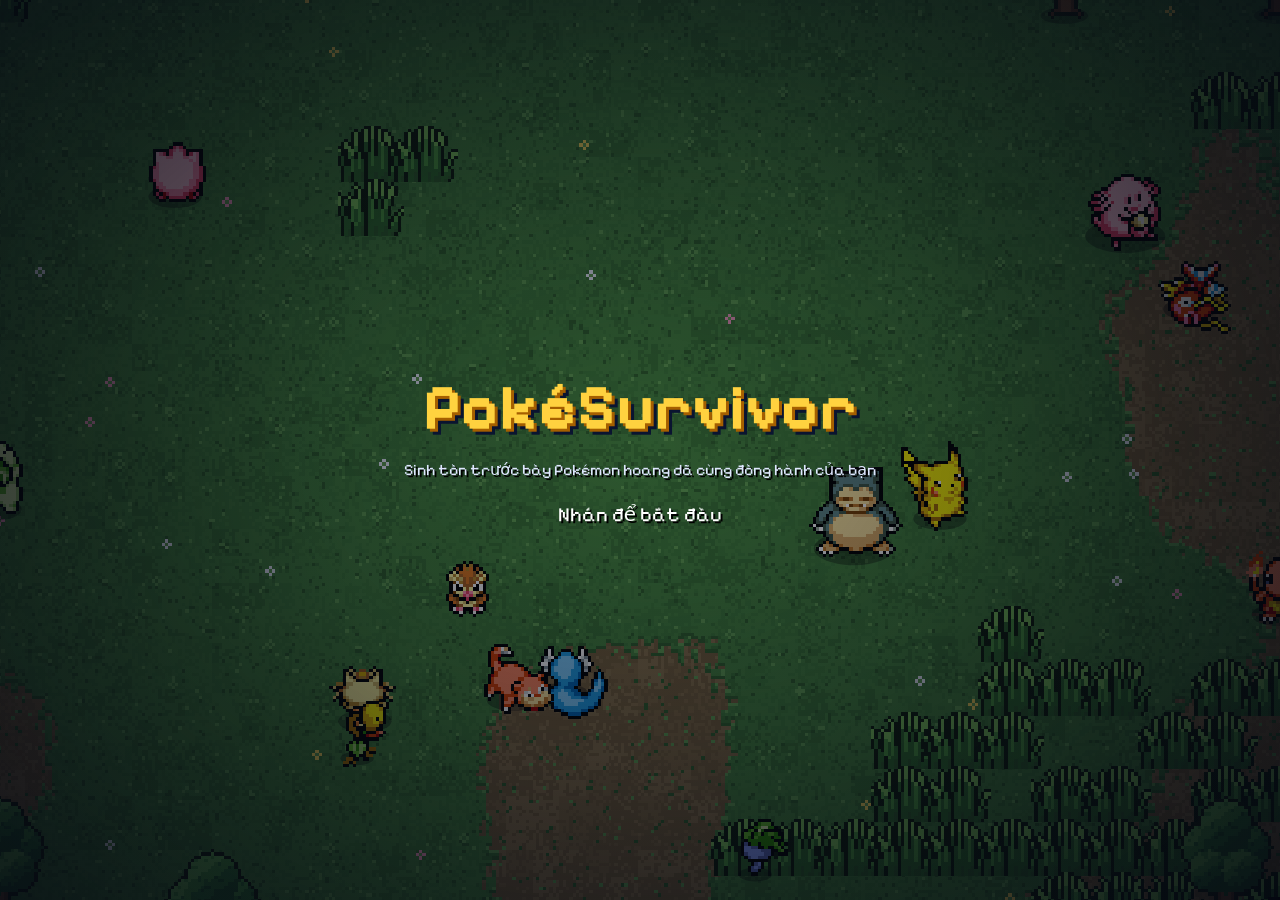
<file: index.html>
<!doctype html>
<!-- dev.html: página fuente. Aquí se edita; index.html lo genera tools/build.js. -->
<html lang="es">
<head>
<meta charset="utf-8">
<meta name="robots" content="noindex">
<meta name="viewport" content="width=device-width,initial-scale=1,viewport-fit=cover">
<title>PokéSurvivor – Juego Pokémon gratis online estilo Survivor.io</title>
<meta name="description" content="Sobrevive a hordas de Pokémon con tu compañero en este fan game gratis para navegador y móvil: 966 Pokémon, shinies, legendarios y cooperativo con amigos. Sin descargas ni anuncios.">
<!-- seo:begin -->
<link rel="canonical" href="https://pokesurvivor.com/">
<meta name="robots" content="index, follow, max-image-preview:large">
<meta name="theme-color" content="#0a1430">
<meta name="color-scheme" content="dark">
<!-- Compartir en redes (WhatsApp, Discord, Twitter/X...) -->
<meta property="og:type" content="website">
<meta property="og:site_name" content="PokéSurvivor">
<meta property="og:locale" content="es_ES">
<meta property="og:url" content="https://pokesurvivor.com/">
<meta property="og:title" content="PokéSurvivor – Sobrevive a las hordas Pokémon">
<meta property="og:description" content="Fan game gratis para navegador y móvil: 966 Pokémon, shinies, legendarios y cooperativo hasta 4 amigos. Sin descargas ni anuncios.">
<meta property="og:image" content="https://pokesurvivor.com/assets/og-image.jpg">
<meta property="og:image:width" content="1200">
<meta property="og:image:height" content="630">
<meta property="og:image:alt" content="PokéSurvivor: un Pokémon rodeado de hordas en un mapa pixel art">
<meta name="twitter:card" content="summary_large_image">
<meta name="twitter:title" content="PokéSurvivor – Sobrevive a las hordas Pokémon">
<meta name="twitter:description" content="Fan game gratis para navegador y móvil, con cooperativo hasta 4. Sin descargas ni anuncios.">
<meta name="twitter:image" content="https://pokesurvivor.com/assets/og-image.jpg">
<script>window.PS_PAGES = true;</script>
<!-- seo:end -->
<link rel="manifest" href="manifest.webmanifest">
<!-- Google sólo enseña en los resultados iconos de 48 px o múltiplos -->
<link rel="icon" href="favicon.ico" sizes="any">
<link rel="icon" type="image/png" sizes="48x48" href="assets/icons/icon-48.png">
<link rel="icon" type="image/png" sizes="96x96" href="assets/icons/icon-96.png">
<link rel="icon" type="image/png" sizes="144x144" href="assets/icons/icon-144.png">
<link rel="apple-touch-icon" href="assets/icons/icon-180.png">
<meta name="mobile-web-app-capable" content="yes">
<meta name="apple-mobile-web-app-capable" content="yes">
<meta name="apple-mobile-web-app-status-bar-style" content="black-translucent">
<meta name="apple-mobile-web-app-title" content="PokéSurvivor">
<link rel="preconnect" href="https://www.gstatic.com" crossorigin>
<link rel="preload" href="assets/fonts/PixelifyPS-400.ttf" as="font" type="font/ttf" crossorigin>
<link rel="preload" href="assets/fonts/PixelifyPS-700.ttf" as="font" type="font/ttf" crossorigin>
<!-- seo:begin -->
<!-- Datos estructurados para Google (tipo de página: videojuego gratuito) -->
<script type="application/ld+json">
{
  "@context": "https://schema.org",
  "@graph": [
    {
      "@type": "WebSite",
      "@id": "https://pokesurvivor.com/#web",
      "url": "https://pokesurvivor.com/",
      "name": "PokéSurvivor",
      "inLanguage": "es"
    },
    {
      "@type": ["VideoGame", "WebApplication"],
      "@id": "https://pokesurvivor.com/#juego",
      "name": "PokéSurvivor",
      "url": "https://pokesurvivor.com/",
      "description": "Fan game gratuito de supervivencia (bullet heaven, estilo Survivor.io) con Pokémon: elige compañero, sobrevive a hordas, sube de nivel, evoluciona tus ataques, enfréntate a legendarios en grietas y juega en cooperativo con hasta 4 amigos.",
      "image": "https://pokesurvivor.com/assets/og-image.jpg",
      "inLanguage": "es",
      "genre": ["Roguelike", "Bullet heaven", "Acción", "Supervivencia"],
      "gamePlatform": ["Navegador web", "PC", "Android", "iOS"],
      "applicationCategory": "GameApplication",
      "operatingSystem": "Cualquiera con navegador web moderno",
      "playMode": ["SinglePlayer", "CoOp", "MultiPlayer"],
      "numberOfPlayers": { "@type": "QuantitativeValue", "minValue": 1, "maxValue": 4 },
      "isAccessibleForFree": true,
      "offers": { "@type": "Offer", "price": "0", "priceCurrency": "EUR", "availability": "https://schema.org/InStock" },
      "isPartOf": { "@id": "https://pokesurvivor.com/#web" }
    }
  ]
}
</script>
<link rel="preconnect" href="https://fonts.googleapis.com">
<link rel="preconnect" href="https://fonts.gstatic.com" crossorigin>
<link href="https://fonts.googleapis.com/css2?family=Pixelify+Sans:wght@400..700&display=swap" rel="stylesheet">
<link rel="stylesheet" href="css/style.css">
</head>
<body>

<canvas id="game"></canvas>
<!-- En móvil se juega en horizontal -->
<div id="rotate" class="hidden"><div class="box center"><div id="rotate-ico"></div><h2>Gira el móvil</h2><p class="sub">PokéSurvivor se juega en horizontal.</p></div></div>

<!-- ====== Inicio: login / registro / invitado ====== -->
<section id="scr-login" class="scr hidden">
  <div class="box" style="width:min(430px,100%)">
    <div class="logo">
      <div class="t1">PokéSurvivor</div>
      <div class="t2">Mundo Misterioso</div>
    </div>
    <p class="login-tag">Sobrevive a las hordas con tu compañero Pokémon · gratis, en PC y móvil</p>
    <div class="tabs">
      <div class="tab on" data-tab="login">Entrar</div>
      <div class="tab" data-tab="register">Crear cuenta</div>
    </div>
    <p id="signup-closed" class="note center hidden"></p>
    <form id="login-form" autocomplete="off">
      <label for="f-user" id="lbl-user">Nombre o correo</label>
      <input id="f-user" class="field" maxlength="64" spellcheck="false" placeholder="Tu apodo o correo">
      <label for="f-pass">Contraseña</label>
      <div class="pass-wrap">
        <input id="f-pass" class="field" type="password" maxlength="64" placeholder="••••••••">
        <button id="btn-eye" class="pass-eye" type="button" title="Mostrar u ocultar contraseña" aria-label="Mostrar u ocultar contraseña">👁</button>
      </div>
      <div id="wrap-pass2" class="hidden">
        <label for="f-pass2">Confirmar contraseña</label>
        <input id="f-pass2" class="field" type="password" maxlength="64" placeholder="Repite tu contraseña">
      </div>
      <label class="remember-row">
        <input id="f-remember" type="checkbox" checked>
        <span>Recordar sesión en este dispositivo</span>
      </label>
      <p id="login-err" class="err"></p>
      <div class="row">
        <button id="btn-auth" class="btn gold grow" type="submit">Entrar</button>
      </div>
    </form>
    <div class="auth-sep"><span>o continúa con</span></div>
    <div class="row">
      <button id="btn-google" class="btn google grow" type="button">
        <svg class="g-ico" width="18" height="18" viewBox="0 0 48 48" aria-hidden="true"><path fill="#EA4335" d="M24 9.5c3.54 0 6.71 1.22 9.21 3.6l6.85-6.85C35.9 2.38 30.47 0 24 0 14.62 0 6.51 5.38 2.56 13.22l7.98 6.19C12.43 13.72 17.74 9.5 24 9.5z"/><path fill="#4285F4" d="M46.98 24.55c0-1.57-.15-3.09-.38-4.55H24v9.02h12.94c-.58 2.96-2.26 5.48-4.78 7.18l7.73 6c4.51-4.18 7.09-10.36 7.09-17.65z"/><path fill="#FBBC05" d="M10.53 28.59c-.48-1.45-.76-2.99-.76-4.59s.27-3.14.76-4.59l-7.98-6.19C.92 16.46 0 20.12 0 24c0 3.88.92 7.54 2.56 10.78l7.97-6.19z"/><path fill="#34A853" d="M24 48c6.48 0 11.93-2.13 15.89-5.81l-7.73-6c-2.15 1.45-4.92 2.3-8.16 2.3-6.26 0-11.57-4.22-13.47-9.91l-7.98 6.19C6.51 42.62 14.62 48 24 48z"/></svg>
        <span id="btn-google-txt">Entrar con Google</span>
      </button>
    </div>
    <div class="row" style="margin-top:10px">
      <button id="btn-guest" class="btn ghost grow" type="button">Jugar como invitado</button>
    </div>
    <p class="note center" id="login-mode"></p>
    <p class="note center"><!-- seo:begin --><a href="guia/">Guía</a> · <a href="pokedex/">Pokédex</a> · <!-- seo:end --><a href="#" class="legal-link" data-legal>Aviso legal y privacidad</a></p>
  </div>
</section>

<!-- ====== Test de personalidad ====== -->
<section id="scr-test" class="scr dim hidden">
  <div class="box test-box">
    <div class="progress"><i id="test-bar"></i></div>
    <p class="sub" id="test-count"></p>
    <p class="q" id="test-q"></p>
    <div class="answers" id="test-a"></div>
  </div>
</section>

<!-- ====== Resultado del test ====== -->
<section id="scr-result" class="scr dim hidden">
  <div class="box result">
    <p class="sub">Tu personalidad es…</p>
    <div class="trait" id="res-trait"></div>
    <p id="res-text"></p>
    <canvas id="res-stage" class="stage" width="200" height="150"></canvas>
    <h3>Tu compañero: <span class="gold" id="res-name"></span></h3>
    <div class="row" style="justify-content:center;margin-top:14px">
      <button id="res-ok" class="btn gold">¡Vamos juntos!</button>
      <button id="res-other" class="btn">Elegir otro</button>
    </div>
  </div>
</section>

<!-- ====== Elegir compañero ====== -->
<section id="scr-starters" class="scr dim hidden">
  <div class="box wide">
    <h2>Elige a tu compañero</h2>
    <p class="sub">Los iniciales de todas las regiones, y dos amigos más.</p>
    <div class="grid" id="starter-grid"></div>
    <div class="row between" style="margin-top:14px">
      <button id="starter-back" class="btn ghost">Volver</button>
      <span id="starter-info" class="grow" style="color:var(--muted)"></span>
      <button id="starter-ok" class="btn gold" disabled>Elegir</button>
    </div>
  </div>
</section>

<!-- ====== Menú principal ====== -->
<section id="scr-menu" class="scr hidden">
  <div class="menu-left">
    <div class="logo">
      <div class="t1">PokéSurvivor</div>
      <div class="t2">Mundo Misterioso</div>
    </div>
    <div class="partner-card">
      <canvas id="menu-partner" class="stage" width="260" height="200"></canvas>
      <div class="nm" id="menu-partner-name"></div>
      <div class="lv" id="menu-partner-info"></div>
      <div class="seg hidden" id="menu-shiny"><button data-v="0">Normal</button><button data-v="1"></button></div>
    </div>
  </div>
  <div class="menu-right">
    <div class="box">
      <div class="menu-list">
        <button class="menu-item play" data-go="play">Jugar<small>Entra en la mazmorra</small></button>
        <button class="menu-item" data-go="dex">Pokémon<small id="menu-dex-count">Tu colección</small></button>
        <button class="menu-item" data-go="upgrades">Mejoras<small>Haz más fuerte cada run</small></button>
        <button class="menu-item" data-go="gacha">Gacha<small>9 regiones · Pokémon y shinies</small></button>
        <button class="menu-item" data-go="goals">Misiones<small id="menu-goals-sub">Misiones, logros y perfil</small></button>
        <button class="menu-item" data-go="friends">Amigos<small id="menu-friends-sub">Juega en grupo, hasta 4</small></button>
        <button class="menu-item" data-go="rank">Ranking<small>Quién aguanta más</small></button>
        <button class="menu-item" data-go="settings">Ajustes<small>Sonido, gráficos, controles y cuenta</small></button>
      </div>
    </div>
    <div class="box" style="padding:14px 18px">
      <div id="menu-stats" style="font-size:14px;color:var(--muted)"></div>
    </div>
  </div>
</section>

<div id="topbar" class="topbar hidden">
  <div class="pill"><span class="coin"></span><span id="coins">0</span></div>
  <div class="pill" id="tickets-pill" title="Tickets del gacha"></div>
  <div class="pill" id="user-pill"></div>
  <button id="btn-admin" class="btn small gold admin-top-btn hidden" translate="no" title="Panel de Control Admin (F2)"></button>
  <button id="btn-news" class="btn small ghost news-btn" title="Novedades"></button>
  <button id="btn-support" class="btn small gold hidden" title="Apoyar el proyecto"></button>
  <button id="btn-sound" class="btn small ghost" title="Sonido"></button>
  <button id="btn-full" class="btn small ghost hidden" title="Pantalla completa"></button>
  <button id="btn-settings" class="btn small ghost" title="Ajustes"></button>
  <button id="btn-logout" class="btn small ghost">Salir</button>
</div>
<button id="btn-admin-float" class="btn small gold admin-float-btn hidden" translate="no" title="Panel de Control Admin (F2)"></button>
<div id="sound-panel" class="box sound-panel hidden"></div>
<div id="credits-line" class="credits-line hidden">Proyecto de fan sin ánimo de lucro · Sprites: SpriteCollab (CC BY-NC 4.0) · Pokémon © Nintendo/Creatures/GAME FREAK · <a href="#" class="legal-link" data-legal>Aviso legal</a></div>

<!-- ====== Panel de Control Admin (Omnipotente · F2) ====== -->
<section id="scr-admin" class="scr dim hidden" translate="no">
  <div class="box admin-box">
    <div class="row between wrap" style="gap:8px">
      <div>
        <div class="row" style="gap:8px">
          <h2 id="admin-title-txt" style="margin:0">Bảng Điều Khiển Admin</h2>
          <span class="admin-role-badge">ROLE: ADMIN</span>
        </div>
        <p id="admin-sub-txt" class="sub" style="margin:2px 0 0">Quyền năng tối thượng · Muốn gì có đó · Phím tắt: F2 hoặc `</p>
      </div>
      <button class="btn small ghost" id="admin-close">Đóng (Esc)</button>
    </div>
    <div class="tabs" id="admin-tabs" style="margin-top:8px">
      <button class="gen-tab on" data-t="res">Tài nguyên & Tài khoản</button>
      <button class="gen-tab" data-t="dex">Kho Pokémon & Nâng cấp</button>
      <button class="gen-tab" data-t="combat">Chiến đấu & Kỹ năng</button>
      <button class="gen-tab" data-t="world">Thế giới, Boss & Sự kiện</button>
    </div>
    <div id="admin-body" class="admin-body"></div>
  </div>
</section>

<!-- ====== Novedades (cambios del juego) ====== -->
<section id="scr-news" class="scr dim hidden">
  <div class="box news-box">
    <div class="row between"><h2>Novedades</h2><button class="btn small ghost" id="news-close">Cerrar</button></div>
    <div id="news-body" class="news-body"></div>
  </div>
</section>

<!-- ====== Apoyar el proyecto (donaciones) ====== -->
<section id="scr-support" class="scr dim hidden">
  <div class="box support">
    <div class="row between"><h2>Apoyar el proyecto</h2><button class="btn small ghost" id="sup-close">Cerrar</button></div>
    <div id="sup-body"></div>
  </div>
</section>

<!-- ====== Ajustes ====== -->
<section id="scr-settings" class="scr dim hidden">
  <div class="box settings">
    <div class="row between"><h2>Ajustes</h2><button class="btn small ghost" id="set-close">Cerrar</button></div>
    <div class="tabs" id="set-tabs">
      <button class="gen-tab" data-t="sound">Sonido</button>
      <button class="gen-tab" data-t="gfx">Gráficos</button>
      <button class="gen-tab" data-t="ctl">Controles</button>
      <button class="gen-tab" data-t="acc">Cuenta</button>
      <button class="gen-tab" data-t="about">Acerca de</button>
    </div>
    <div id="set-body" class="set-body"></div>
  </div>
</section>

<!-- ====== Aviso legal y privacidad ====== -->
<section id="scr-legal" class="scr dim hidden">
  <div class="box legal" style="width:min(640px,100%)">
    <div class="row between"><h2>Aviso legal</h2><button class="btn small ghost" id="legal-close">Cerrar</button></div>
    <h3>Proyecto de fan</h3>
    <p><b>PokéSurvivor</b> es un juego hecho por fans, <b>gratuito y sin ánimo de lucro</b>.
      No tiene anuncios ni compras. Se puede apoyar con donaciones voluntarias, que se usan sólo para pagar los servidores y el dominio, y que no dan ninguna ventaja en el juego.</p>
    <p>No está afiliado, patrocinado ni aprobado por Nintendo, Creatures Inc., GAME FREAK ni
      The Pokémon Company. Pokémon y todos los nombres y personajes relacionados son marcas y
      propiedad de sus respectivos dueños.</p>
    <h3>Criptomonedas</h3>
    <p>PokéSurvivor no tiene ninguna criptomoneda, token ni NFT oficial, y su autor no ha creado ninguno. Cualquier token que use el nombre del juego lo han creado terceros: no nos hacemos cargo de ninguna compra, venta o inversión que hagas con ellos, y nada de lo que hay aquí es una recomendación de inversión.</p>
    <h3>Contenido de terceros</h3>
    <p>Sprites de <a href="https://github.com/PMDCollab/SpriteCollab" target="_blank" rel="noopener">SpriteCollab</a>
      (CC BY-NC 4.0, créditos completos en CREDITS.md del repositorio). Datos de la Pokédex de
      <a href="https://pokeapi.co/" target="_blank" rel="noopener">PokeAPI</a>. Fuente Pixelify Sans (OFL).
      La música y los efectos de sonido son originales del proyecto.</p>
    <h3>Contacto y retirada de contenido</h3>
    <p>Si eres titular de derechos y quieres que retiremos algo, escríbenos y lo quitaremos lo
      antes posible: <a id="legal-mail" href="#"></a></p>
    <p>Código fuente: <a id="legal-repo" href="#" target="_blank" rel="noopener"></a></p>
    <h3>Privacidad</h3>
    <p>Si creas una cuenta, guardamos tu nombre de jugador y tu partida (colección, monedas,
      mejoras y estadísticas) en Google Firebase para que puedas seguir en cualquier ordenador.
      Si entras con Google, Firebase guarda también tu correo de Google para identificarte
      (nunca se enseña a otros jugadores).
      No usamos tus datos para nada más, ni los compartimos, ni hay publicidad ni seguimiento.
      Como invitado no se guarda nada fuera de tu navegador.</p>
    <p>Amigos y ranking: tu <b>apodo</b> es público para otros jugadores. Guardamos tu lista de
      amigos, si estás en línea y tus mejores tiempos (con tu apodo y tu Pokémon).</p>
    <p>Partidas en grupo: tu navegador se conecta <b>directamente</b> con el de tus compañeros
      (como en una videollamada), así que cada uno puede llegar a ver la dirección IP del otro.
      Juega en grupo sólo con gente que conozcas. Si la conexión directa no es posible, la partida
      pasa por los servidores de Firebase.</p>
    <p>Puedes borrar tu cuenta cuando quieras (se borran también tu apodo, tus amigos y tus marcas):</p>
    <div class="row">
      <button class="btn small" id="legal-delete">Borrar mi cuenta y mi partida</button>
      <span id="legal-del-msg" class="note" style="margin:0"></span>
    </div>
  </div>
</section>
<div id="boot" class="boot">
  <div class="boot-in">
    <h1>PokéSurvivor</h1>
    <p>Juego de supervivencia con Pokémon, gratis en el navegador y en el móvil.</p>
    <p class="boot-ld">Cargando…</p>
  </div>
</div>
<script>
  (function () {
    var s = null; try { s = localStorage.getItem('ps.lang'); } catch (e) {}
    var n = ((navigator.languages && navigator.languages[0]) || navigator.language || 'vi').toLowerCase();
    var l = (s === 'vi' || s === 'es' || s === 'en') ? s : (/\/en(\/|$)/.test(location.pathname) ? 'en' : (n.indexOf('es') === 0 ? 'es' : (n.indexOf('en') === 0 ? 'en' : 'vi')));
    document.documentElement.lang = l;
    var p = document.querySelectorAll('#boot p');
    if (l === 'vi') {
      p[0].textContent = 'Game sinh tồn Pokémon miễn phí ngay trên trình duyệt PC và di động.';
      p[1].textContent = 'Đang tải…';
    } else if (l === 'en') {
      p[0].textContent = 'A Pokémon survival game, free in your browser and on mobile.';
      p[1].textContent = 'Loading…';
    }
  })();
</script>
<div id="tap-start" class="tapstart hidden">
  <div class="boot-in">
    <h1>PokéSurvivor</h1>
    <p>Sobrevive a las hordas con tu compañero Pokémon</p>
    <p class="tap-blink">Pulsa para empezar</p>
  </div>
</div>
<noscript>
  <div class="boot noscript">
    <div class="boot-in">
      <h1>PokéSurvivor</h1>
      <p>PokéSurvivor necesita JavaScript para funcionar. Actívalo para jugar.</p>
      <p>Fan game gratuito de supervivencia con 966 Pokémon de las 9 regiones: elige tu compañero, sobrevive a las hordas, evoluciona tus ataques, enfréntate a legendarios y juega en cooperativo con hasta 4 amigos.</p>
      <!-- seo:begin --><p><a href="guia/">Guía del juego</a> · <a href="pokedex/">Pokédex: todos los Pokémon jugables</a></p><!-- seo:end -->
    </div>
  </div>
</noscript>

<!-- ====== Apodo (para amigos y ranking) ====== -->
<section id="scr-nick" class="scr dim hidden">
  <div class="box" style="width:min(440px,100%)">
    <h2>Elige tu apodo</h2>
    <p class="sub">Es el nombre que verán tus amigos y el que sale en el ranking.
      Tu nombre y tu correo de Google no se enseñan a nadie.</p>
    <form id="nick-form" autocomplete="off">
      <input id="nick-in" class="field" maxlength="16" spellcheck="false" placeholder="3-16 letras, números o _">
      <p id="nick-err" class="err"></p>
      <div class="row"><button id="nick-ok" class="btn gold grow" type="submit">Guardar apodo</button></div>
    </form>
    <div class="row" style="margin-top:8px"><button id="nick-later" class="btn ghost grow" type="button">Ahora no</button></div>
  </div>
</section>

<!-- ====== Amigos y Cooperativo Online ====== -->
<section id="scr-friends" class="scr dim hidden">
  <div class="box wide coop-social-box">
    <div class="row between wrap" style="gap:8px">
      <h2>Amigos y Cooperativo</h2>
      <div class="row wrap" style="gap:6px">
        <button id="fr-nick-btn" class="btn small ghost" type="button">Cambiar apodo</button>
        <button id="fr-room" class="btn small gold hidden" type="button">Ir a la sala</button>
        <button class="btn small ghost" data-back type="button">Volver</button>
      </div>
    </div>
    <p class="sub" id="fr-me" style="margin:4px 0 10px"></p>

    <!-- Panel rápido de Salas Cooperativas -->
    <div class="coop-hub-bar">
      <button id="fr-create-room" class="btn gold coop-create-btn" type="button" data-sfx="confirm">Crear sala Co-op</button>
      <form id="fr-join-form" class="row coop-join-form" autocomplete="off">
        <input id="fr-room-code" class="field coop-code-input" maxlength="12" spellcheck="false" placeholder="Código de sala (ej: PK42)">
        <button id="fr-join-btn" class="btn" type="submit" data-sfx="confirm">Unirse con código</button>
      </form>
    </div>

    <p id="fr-msg" class="note" style="margin:6px 0"></p>

    <div class="coop-columns">
      <div class="coop-col">
        <div class="coop-sec-head">
          <h3>Salas abiertas en vivo</h3>
          <span id="fr-rooms-count" class="coop-pill-count" translate="no">0</span>
        </div>
        <div id="fr-open-rooms" class="fr-list coop-rooms-list"></div>

        <div class="coop-sec-head" style="margin-top:12px">
          <h3>Entrenadores en línea</h3>
          <span id="fr-online-count" class="coop-pill-count" translate="no">0</span>
        </div>
        <div id="fr-online-list" class="fr-list coop-online-list"></div>
      </div>

      <div class="coop-col">
        <div class="coop-sec-head">
          <h3>Tus amigos</h3>
        </div>
        <form id="fr-add" class="row" autocomplete="off" style="margin-bottom:8px">
          <input id="fr-name" class="field grow" maxlength="16" spellcheck="false" placeholder="Apodo de tu amigo">
          <button class="btn gold small" type="submit" data-sfx="confirm">Añadir amigo</button>
        </form>
        <div id="fr-list" class="fr-list"></div>
      </div>
    </div>
  </div>
</section>

<!-- ====== Sala (partida en grupo) ====== -->
<section id="scr-lobby" class="scr dim hidden">
  <div class="box wide lobby-box">
    <div class="row between wrap" style="gap:8px">
      <div class="row wrap" style="gap:10px">
        <h2 style="margin:0">Sala Cooperativa</h2>
        <div id="lobby-code-bar" class="lobby-code-bar">
          <span class="sub" style="margin:0">Código:</span>
          <strong id="lobby-code-val" class="room-code-badge" translate="no">----</strong>
          <button id="lobby-copy-code" class="btn small ghost" type="button">Copiar código</button>
          <button id="lobby-copy-link" class="btn small ghost" type="button">Copiar enlace</button>
          <button id="lobby-open-tab" class="btn small gold" type="button" title="Abre otra pestaña conectada a esta misma sala para probar el cooperativo">Abrir pestaña Co-op</button>
        </div>
      </div>
      <div class="row wrap" style="gap:6px">
        <button id="lobby-change-mon" class="btn small" type="button">Cambiar Pokémon</button>
        <button id="lobby-menu" class="btn small ghost" type="button">Menú</button>
        <button id="lobby-leave" class="btn small ghost" type="button">Salir de la sala</button>
      </div>
    </div>
    <p class="sub" id="lobby-sub" style="margin:6px 0 10px"></p>
    <div id="lobby-members" class="lobby-members"></div>

    <div class="lobby-bottom-split">
      <div class="lobby-chat-wrap">
        <div class="row between" style="margin-bottom:6px">
          <h3 style="margin:0">Chat de la sala</h3>
          <div class="lobby-emotes" id="lobby-emotes">
            <button type="button" class="chip emote-chip" data-msg="¡Listo para jugar! 🔥">¡Listo! 🔥</button>
            <button type="button" class="chip emote-chip" data-msg="¡Vamos equipo! ⚡">¡Vamos! ⚡</button>
            <button type="button" class="chip emote-chip" data-msg="Esperad un momento ⏳">Espera ⏳</button>
            <button type="button" class="chip emote-chip" data-msg="¡Hola a todos! 👋">¡Hola! 👋</button>
          </div>
        </div>
        <div id="lobby-chat-log" class="lobby-chat-log"></div>
        <form id="lobby-chat-form" class="row" autocomplete="off" style="margin-top:6px">
          <input id="lobby-chat-in" class="field grow" maxlength="140" spellcheck="false" placeholder="Escribe un mensaje al equipo…">
          <button class="btn small gold" type="submit">Enviar</button>
        </form>
      </div>

      <div class="lobby-inv-wrap">
        <h3 id="lobby-inv-title" style="margin:0 0 6px">Invitar jugadores en línea</h3>
        <div id="lobby-invite" class="fr-list"></div>
      </div>
    </div>

    <div class="row" style="margin-top:12px">
      <button id="lobby-start" class="btn gold grow" type="button">Empezar partida</button>
    </div>
    <p class="note" id="lobby-note" style="margin:6px 0 0"></p>
  </div>
</section>

<!-- ====== Ranking ====== -->
<section id="scr-rank" class="scr dim hidden">
  <div class="box wide">
    <div class="row between"><h2>Ranking <span class="sub" style="font-size:15px">· tiempo aguantado</span></h2><span class="row" style="gap:6px"><button id="rk-mod" class="btn small ghost hidden">Moderación</button><button class="btn small ghost" data-back>Volver</button></span></div>
    <div class="gen-tabs" id="rk-mode"></div>
    <div class="filters" id="rk-period"></div>
    <div class="row rk-tools">
      <div class="filters" id="rk-scope" style="margin:0"></div>
      <input id="rk-poke" class="field" placeholder="Filtrar por Pokémon (histórico)" spellcheck="false">
      <button id="rk-clear" class="btn small ghost hidden">Quitar filtro</button>
    </div>
    <div id="rk-suggest" class="ban-moves hidden" style="margin-bottom:8px"></div>
    <div id="rk-list" class="rk-list"></div>
    <div id="rk-me" class="rk-me"></div>
  </div>
</section>

<!-- ====== Moderación del ranking (sólo la cuenta de admin, ver js/ui/mod-ui.js) ====== -->
<section id="scr-mod" class="scr dim hidden">
  <div class="box wide">
    <div class="row between"><h2>Moderación</h2><button class="btn small ghost" id="mod-back">Volver</button></div>
    <div class="tabs" id="mod-tabs">
      <div class="tab on" data-tab="rep">Reportes</div>
      <div class="tab" data-tab="sus">Cuentas marcadas</div>
    </div>
    <div id="mod-list" class="rk-list" style="max-height:60vh"></div>
  </div>
</section>

<!-- ====== Misiones, logros y perfil ====== -->
<section id="scr-goals" class="scr dim hidden">
  <div class="box wide">
    <div class="row between"><h2>Misiones</h2><button class="btn small ghost" data-back>Volver</button></div>
    <div class="tabs" id="goals-tabs">
      <div class="tab on" data-tab="missions">Misiones</div>
      <div class="tab" data-tab="ach">Logros</div>
      <div class="tab" data-tab="profile">Perfil</div>
    </div>
    <div id="goals-body" class="goals-body"></div>
  </div>
</section>

<!-- ====== Perfil público de un jugador ====== -->
<section id="scr-profile" class="scr dim hidden">
  <div class="box profile-box">
    <div class="row end"><button class="btn small ghost" id="prof-close">Cerrar</button></div>
    <div id="prof-body"></div>
  </div>
</section>

<!-- ====== Invitación recibida ====== -->
<div id="invite-pop" class="box invite-pop hidden">
  <div id="inv-text"></div>
  <div class="row" style="margin-top:10px">
    <button id="inv-yes" class="btn gold small grow" data-sfx="confirm">Unirme</button>
    <button id="inv-no" class="btn ghost small">No, gracias</button>
  </div>
</div>

<!-- ====== Colección ====== -->
<section id="scr-dex" class="scr dim hidden">
  <div class="box wide">
    <div class="row between"><h2>Pokémon <span id="dex-total" class="sub" style="font-size:15px"></span></h2><button class="btn small ghost" data-back>Volver</button></div>
    <div class="gen-tabs" id="dex-gens"></div>
    <div class="split" style="margin-top:8px">
      <div>
        <div class="filters" id="dex-filters"></div>
        <div class="grid" id="dex-grid"></div>
      </div>
      <div class="panel" id="dex-detail"></div>
    </div>
  </div>
</section>

<!-- ====== Mejoras ====== -->
<section id="scr-upgrades" class="scr dim hidden">
  <div class="box wide">
    <div class="row between"><h2>Mejoras</h2><button class="btn small ghost" data-back>Volver</button></div>
    <div class="upg-head">
      <canvas id="upg-stage" class="stage" width="120" height="96"></canvas>
      <div class="grow">
        <p class="sub" style="margin:0">Cada Pokémon tiene sus propias mejoras: sólo cuentan cuando juegas con él.</p>
        <div class="row" style="margin-top:8px">
          <label style="margin:0">Pokémon</label>
          <button id="upg-mon-btn" class="btn small upg-mon-btn" type="button"></button>
        </div>
      </div>
    </div>
    <div class="upg" id="upg-list"></div>
  </div>
</section>

<!-- ====== Gacha ====== -->
<section id="scr-gacha" class="scr dim hidden">
  <div class="box wide">
    <div class="row between"><h2>Gacha</h2><button class="btn small ghost" data-back>Volver</button></div>
    <div class="gen-tabs" id="gacha-gens"></div>
    <div class="split" style="margin-top:8px">
      <div>
        <div class="banner" id="banner">
          <h3 id="banner-title"></h3>
          <p id="banner-desc" style="margin:4px 0 6px"></p>
          <p class="sub" id="gacha-owned" style="margin:0"></p>
          <div class="feat" id="gacha-feat"></div>
        </div>
        <div class="row" style="margin-top:14px">
          <button id="pull-1" class="btn grow" data-sfx="none">Tirar ×1 · <span id="cost-1"></span></button>
          <button id="pull-10" class="btn gold grow" data-sfx="none">Tirar ×10 · <span id="cost-10"></span></button>
          <button id="pull-10b" class="btn gold grow" data-sfx="none">Tirar ×10 · <span id="cost-10b"></span></button>
        </div>
        <p class="note tickets-line" id="gacha-tickets"></p>
        <p class="note" id="gacha-pity"></p>
      </div>
      <div class="panel rates" id="gacha-rates"></div>
    </div>
  </div>
</section>

<div id="pull-fx" class="hidden">
  <canvas id="slot" width="176" height="170" title="Clic para acelerar"></canvas>
  <div class="pull-results" id="pull-results"></div>
  <button id="pull-close" class="btn gold hidden">Continuar</button>
</div>

<!-- ====== Durante la run ====== -->
<section id="scr-levelup" class="scr dim hidden">
  <div class="box center">
    <h2>¡Nivel <span id="lvl-num">2</span>!</h2>
    <p class="sub">Elige una recompensa · <kbd>1</kbd> <kbd>2</kbd> <kbd>3</kbd></p>
    <div id="cards" class="cards"></div>
    <button id="lvl-reroll" class="btn small ghost hidden" data-sfx="none" style="margin-top:10px">Cambiar opciones (<span id="lvl-rr-n">1</span>) · <kbd>R</kbd></button>
    <p id="lvl-wait" class="note hidden"></p>
  </div>
</section>

<section id="scr-bond" class="scr dim hidden">
  <div class="box center">
    <h2 class="bond-title">¡Vínculo!</h2>
    <p class="sub bond-hint">Los movimientos unidos se lanzan a la vez y ocupan un solo hueco</p>
    <p id="bond-sub" class="sub"></p>
    <div id="bond-cards" class="cards"></div>
    <div class="row" style="justify-content:center"><button id="bond-back" class="btn hidden">Atrás</button></div>
  </div>
</section>

<section id="scr-item" class="scr dim hidden">
  <div class="box center">
    <h2>¡Un objeto!</h2>
    <p class="sub">Sólo puedes llevar uno · <kbd>1</kbd> <kbd>2</kbd></p>
    <div id="item-cards" class="cards"></div>
  </div>
</section>

<section id="scr-pause" class="scr dim hidden">
  <div class="box center" style="width:min(460px,100%)">
    <h2>Pausa</h2>
    <p class="sub kbd-hint"><kbd>WASD</kbd> moverse · <kbd>Espacio</kbd> impulso · <kbd>1</kbd>–<kbd>4</kbd> / <kbd>C</kbd> ataque · <kbd>M</kbd> mapa · <kbd>Esc</kbd> pausa</p>
    <p class="sub touch-hint">Arrastra el dedo para moverte · toca un ataque, AUTO o DASH</p>
    <p id="pause-coop" class="note hidden">Partida en grupo: el juego sigue mientras estás aquí.</p>
    <div id="pause-sound" class="sound-inline"></div>
    <div class="row" style="justify-content:center">
      <button id="btn-resume" class="btn gold">Continuar</button>
      <button id="btn-pause-admin" class="btn gold hidden" translate="no">Admin (F2)</button>
      <button id="btn-pause-settings" class="btn">Ajustes</button>
      <button id="btn-quit" class="btn">Abandonar run</button>
    </div>
  </div>
</section>

<section id="scr-over" class="scr dim hidden">
  <div class="box center" style="width:min(480px,100%)">
    <h2 id="over-title">Has caído…</h2>
    <div id="over-stats" class="stats"></div>
    <button id="btn-again" class="btn gold">Volver al menú</button>
  </div>
</section>

<!-- datos generados -->
<!-- scripts:begin -->
<script defer src="js/core/util.js"></script>
<script defer src="js/core/i18n.js"></script>
<script defer src="js/data/lang-en.js"></script>
<script defer src="js/data/lang-vi.js"></script>
<script defer src="js/core/settings.js"></script>
<script defer src="js/data/music.js"></script>
<script defer src="js/data/pokedex.js"></script>
<script defer src="js/data/sprites-meta.js"></script>
<!-- núcleo -->
<script defer src="js/core/firebase-config.js"></script>
<script defer src="js/core/db.js"></script>
<script defer src="js/core/audio.js"></script>
<script defer src="js/core/input.js"></script>
<script defer src="js/core/touch.js"></script>
<script defer src="js/core/sprites.js"></script>
<script defer src="js/core/camera.js"></script>
<!-- datos de juego -->
<script defer src="js/data/moves.js"></script>
<script defer src="js/data/types.js"></script>
<script defer src="js/data/starters.js"></script>
<script defer src="js/data/enemies.js"></script>
<script defer src="js/data/upgrades.js"></script>
<script defer src="js/data/items.js"></script>
<script defer src="js/data/missions.js"></script>
<script defer src="js/data/achievements.js"></script>
<script defer src="js/data/funding.js"></script>
<script defer src="js/data/changelog.js"></script>
<!-- mundo -->
<script defer src="js/world/tiles.js"></script>
<script defer src="js/world/world.js"></script>
<!-- entidades -->
<script defer src="js/entities/vfx.js"></script>
<script defer src="js/entities/fx.js"></script>
<script defer src="js/entities/projectile.js"></script>
<script defer src="js/entities/enemy.js"></script>
<script defer src="js/entities/pickup.js"></script>
<script defer src="js/entities/player.js"></script>
<!-- sistemas -->
<script defer src="js/systems/combat.js"></script>
<script defer src="js/systems/spawner.js"></script>
<script defer src="js/systems/levelup.js"></script>
<script defer src="js/systems/gacha.js"></script>
<script defer src="js/systems/interact.js"></script>
<script defer src="js/systems/rift.js"></script>
<script defer src="js/systems/judgment.js"></script>
<script defer src="js/systems/events.js"></script>
<script defer src="js/systems/weather.js"></script>
<script defer src="js/systems/pathing.js"></script>
<script defer src="js/systems/progress.js"></script>
<script defer src="js/systems/hazards.js"></script>
<!-- red: amigos, salas, cooperativo y ranking -->
<script defer src="js/net/social.js"></script>
<script defer src="js/net/signups.js"></script>
<script defer src="js/net/net.js"></script>
<script defer src="js/net/coop.js"></script>
<script defer src="js/net/ranking.js"></script>
<!-- interfaz -->
<script defer src="js/ui/icons.js"></script>
<script defer src="js/ui/ui.js"></script>
<script defer src="js/ui/hud.js"></script>
<script defer src="js/ui/login.js"></script>
<script defer src="js/ui/test.js"></script>
<script defer src="js/ui/menu.js"></script>
<script defer src="js/ui/slots.js"></script>
<script defer src="js/ui/gacha-ui.js"></script>
<script defer src="js/ui/run-ui.js"></script>
<script defer src="js/ui/social-ui.js"></script>
<script defer src="js/ui/ranking-ui.js"></script>
<script defer src="js/ui/mod-ui.js"></script>
<script defer src="js/ui/goals-ui.js"></script>
<script defer src="js/ui/settings-ui.js"></script>
<script defer src="js/ui/support-ui.js"></script>
<script defer src="js/ui/news-ui.js"></script>
<script defer src="js/ui/admin-ui.js"></script>
<script defer src="js/core/updater.js"></script>
<!-- juego -->
<script defer src="js/game.js"></script>
<script defer src="js/main.js"></script>
<!-- scripts:end -->
</body>
</html>
</file>
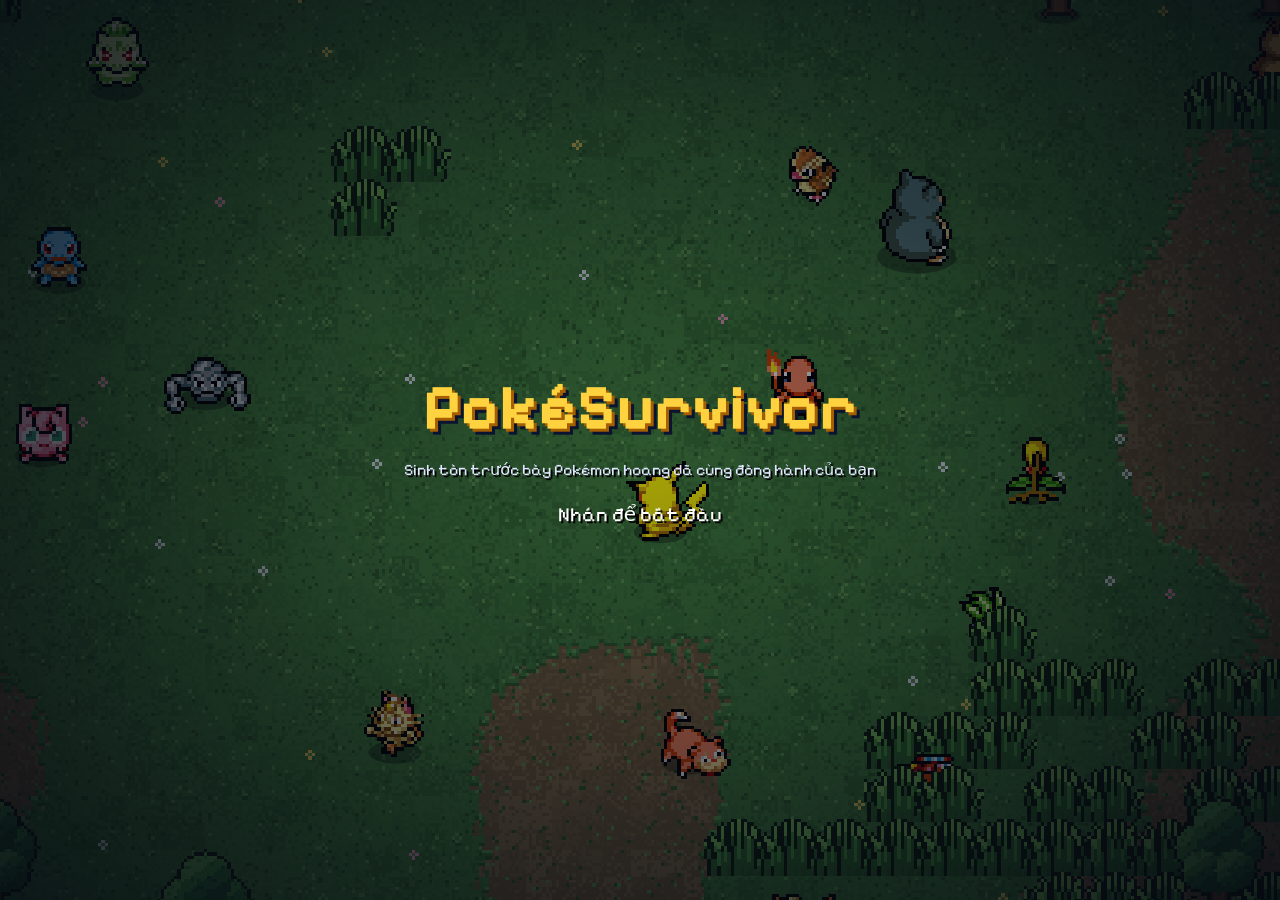
<file: dev.html>
<!doctype html>
<!-- dev.html: página fuente. Aquí se edita; index.html lo genera tools/build.js. -->
<html lang="es">
<head>
<meta charset="utf-8">
<meta name="robots" content="noindex">
<meta name="viewport" content="width=device-width,initial-scale=1,viewport-fit=cover">
<title>PokéSurvivor – Juego Pokémon gratis online estilo Survivor.io</title>
<meta name="description" content="Sobrevive a hordas de Pokémon con tu compañero en este fan game gratis para navegador y móvil: 966 Pokémon, shinies, legendarios y cooperativo con amigos. Sin descargas ni anuncios.">
<!-- seo:begin -->
<link rel="canonical" href="https://pokesurvivor.com/">
<meta name="robots" content="index, follow, max-image-preview:large">
<meta name="theme-color" content="#0a1430">
<meta name="color-scheme" content="dark">
<!-- Compartir en redes (WhatsApp, Discord, Twitter/X...) -->
<meta property="og:type" content="website">
<meta property="og:site_name" content="PokéSurvivor">
<meta property="og:locale" content="es_ES">
<meta property="og:url" content="https://pokesurvivor.com/">
<meta property="og:title" content="PokéSurvivor – Sobrevive a las hordas Pokémon">
<meta property="og:description" content="Fan game gratis para navegador y móvil: 966 Pokémon, shinies, legendarios y cooperativo hasta 4 amigos. Sin descargas ni anuncios.">
<meta property="og:image" content="https://pokesurvivor.com/assets/og-image.jpg">
<meta property="og:image:width" content="1200">
<meta property="og:image:height" content="630">
<meta property="og:image:alt" content="PokéSurvivor: un Pokémon rodeado de hordas en un mapa pixel art">
<meta name="twitter:card" content="summary_large_image">
<meta name="twitter:title" content="PokéSurvivor – Sobrevive a las hordas Pokémon">
<meta name="twitter:description" content="Fan game gratis para navegador y móvil, con cooperativo hasta 4. Sin descargas ni anuncios.">
<meta name="twitter:image" content="https://pokesurvivor.com/assets/og-image.jpg">
<script>window.PS_PAGES = true;</script>
<!-- seo:end -->
<link rel="manifest" href="manifest.webmanifest">
<!-- Google sólo enseña en los resultados iconos de 48 px o múltiplos -->
<link rel="icon" href="favicon.ico" sizes="any">
<link rel="icon" type="image/png" sizes="48x48" href="assets/icons/icon-48.png">
<link rel="icon" type="image/png" sizes="96x96" href="assets/icons/icon-96.png">
<link rel="icon" type="image/png" sizes="144x144" href="assets/icons/icon-144.png">
<link rel="apple-touch-icon" href="assets/icons/icon-180.png">
<meta name="mobile-web-app-capable" content="yes">
<meta name="apple-mobile-web-app-capable" content="yes">
<meta name="apple-mobile-web-app-status-bar-style" content="black-translucent">
<meta name="apple-mobile-web-app-title" content="PokéSurvivor">
<link rel="preconnect" href="https://www.gstatic.com" crossorigin>
<link rel="preload" href="assets/fonts/PixelifyPS-400.ttf" as="font" type="font/ttf" crossorigin>
<link rel="preload" href="assets/fonts/PixelifyPS-700.ttf" as="font" type="font/ttf" crossorigin>
<!-- seo:begin -->
<!-- Datos estructurados para Google (tipo de página: videojuego gratuito) -->
<script type="application/ld+json">
{
  "@context": "https://schema.org",
  "@graph": [
    {
      "@type": "WebSite",
      "@id": "https://pokesurvivor.com/#web",
      "url": "https://pokesurvivor.com/",
      "name": "PokéSurvivor",
      "inLanguage": "es"
    },
    {
      "@type": ["VideoGame", "WebApplication"],
      "@id": "https://pokesurvivor.com/#juego",
      "name": "PokéSurvivor",
      "url": "https://pokesurvivor.com/",
      "description": "Fan game gratuito de supervivencia (bullet heaven, estilo Survivor.io) con Pokémon: elige compañero, sobrevive a hordas, sube de nivel, evoluciona tus ataques, enfréntate a legendarios en grietas y juega en cooperativo con hasta 4 amigos.",
      "image": "https://pokesurvivor.com/assets/og-image.jpg",
      "inLanguage": "es",
      "genre": ["Roguelike", "Bullet heaven", "Acción", "Supervivencia"],
      "gamePlatform": ["Navegador web", "PC", "Android", "iOS"],
      "applicationCategory": "GameApplication",
      "operatingSystem": "Cualquiera con navegador web moderno",
      "playMode": ["SinglePlayer", "CoOp", "MultiPlayer"],
      "numberOfPlayers": { "@type": "QuantitativeValue", "minValue": 1, "maxValue": 4 },
      "isAccessibleForFree": true,
      "offers": { "@type": "Offer", "price": "0", "priceCurrency": "EUR", "availability": "https://schema.org/InStock" },
      "isPartOf": { "@id": "https://pokesurvivor.com/#web" }
    }
  ]
}
</script>
<link rel="preconnect" href="https://fonts.googleapis.com">
<link rel="preconnect" href="https://fonts.gstatic.com" crossorigin>
<link href="https://fonts.googleapis.com/css2?family=Pixelify+Sans:wght@400..700&display=swap" rel="stylesheet">
<link rel="stylesheet" href="css/style.css">
</head>
<body>

<canvas id="game"></canvas>
<!-- En móvil se juega en horizontal -->
<div id="rotate" class="hidden"><div class="box center"><div id="rotate-ico"></div><h2>Gira el móvil</h2><p class="sub">PokéSurvivor se juega en horizontal.</p></div></div>

<!-- ====== Inicio: login / registro / invitado ====== -->
<section id="scr-login" class="scr hidden">
  <div class="box" style="width:min(420px,100%)">
    <div class="logo">
      <div class="t1">PokéSurvivor</div>
      <div class="t2">Mundo Misterioso</div>
    </div>
    <p class="login-tag">Sobrevive a las hordas con tu compañero Pokémon · gratis, en PC y móvil</p>
    <div class="tabs">
      <div class="tab on" data-tab="login">Entrar</div>
      <div class="tab" data-tab="register">Crear cuenta</div>
    </div>
    <p id="signup-closed" class="note center hidden"></p>
    <form id="login-form" autocomplete="off">
      <label for="f-user">Nombre</label>
      <input id="f-user" class="field" maxlength="16" spellcheck="false">
      <label for="f-pass">Contraseña</label>
      <input id="f-pass" class="field" type="password" maxlength="64">
      <p id="login-err" class="err"></p>
      <div class="row">
        <button id="btn-auth" class="btn gold grow" type="submit">Entrar</button>
      </div>
    </form>
    <div class="row" style="margin-top:10px">
      <button id="btn-google" class="btn google grow hidden" type="button">Entrar con Google</button>
    </div>
    <div class="row" style="margin-top:10px">
      <button id="btn-guest" class="btn ghost grow" type="button">Jugar como invitado</button>
    </div>
    <p class="note center" id="login-mode"></p>
    <p class="note center"><!-- seo:begin --><a href="guia/">Guía</a> · <a href="pokedex/">Pokédex</a> · <!-- seo:end --><a href="#" class="legal-link" data-legal>Aviso legal y privacidad</a></p>
  </div>
</section>

<!-- ====== Test de personalidad ====== -->
<section id="scr-test" class="scr dim hidden">
  <div class="box test-box">
    <div class="progress"><i id="test-bar"></i></div>
    <p class="sub" id="test-count"></p>
    <p class="q" id="test-q"></p>
    <div class="answers" id="test-a"></div>
  </div>
</section>

<!-- ====== Resultado del test ====== -->
<section id="scr-result" class="scr dim hidden">
  <div class="box result">
    <p class="sub">Tu personalidad es…</p>
    <div class="trait" id="res-trait"></div>
    <p id="res-text"></p>
    <canvas id="res-stage" class="stage" width="200" height="150"></canvas>
    <h3>Tu compañero: <span class="gold" id="res-name"></span></h3>
    <div class="row" style="justify-content:center;margin-top:14px">
      <button id="res-ok" class="btn gold">¡Vamos juntos!</button>
      <button id="res-other" class="btn">Elegir otro</button>
    </div>
  </div>
</section>

<!-- ====== Elegir compañero ====== -->
<section id="scr-starters" class="scr dim hidden">
  <div class="box wide">
    <h2>Elige a tu compañero</h2>
    <p class="sub">Los iniciales de todas las regiones, y dos amigos más.</p>
    <div class="grid" id="starter-grid"></div>
    <div class="row between" style="margin-top:14px">
      <button id="starter-back" class="btn ghost">Volver</button>
      <span id="starter-info" class="grow" style="color:var(--muted)"></span>
      <button id="starter-ok" class="btn gold" disabled>Elegir</button>
    </div>
  </div>
</section>

<!-- ====== Menú principal ====== -->
<section id="scr-menu" class="scr hidden">
  <div class="menu-left">
    <div class="logo">
      <div class="t1">PokéSurvivor</div>
      <div class="t2">Mundo Misterioso</div>
    </div>
    <div class="partner-card">
      <canvas id="menu-partner" class="stage" width="260" height="200"></canvas>
      <div class="nm" id="menu-partner-name"></div>
      <div class="lv" id="menu-partner-info"></div>
      <div class="seg hidden" id="menu-shiny"><button data-v="0">Normal</button><button data-v="1"></button></div>
    </div>
  </div>
  <div class="menu-right">
    <div class="box">
      <div class="menu-list">
        <button class="menu-item play" data-go="play">Jugar<small>Entra en la mazmorra</small></button>
        <button class="menu-item" data-go="dex">Pokémon<small id="menu-dex-count">Tu colección</small></button>
        <button class="menu-item" data-go="upgrades">Mejoras<small>Haz más fuerte cada run</small></button>
        <button class="menu-item" data-go="gacha">Gacha<small>9 regiones · Pokémon y shinies</small></button>
        <button class="menu-item" data-go="goals">Misiones<small id="menu-goals-sub">Misiones, logros y perfil</small></button>
        <button class="menu-item" data-go="friends">Amigos<small id="menu-friends-sub">Juega en grupo, hasta 4</small></button>
        <button class="menu-item" data-go="rank">Ranking<small>Quién aguanta más</small></button>
        <button class="menu-item" data-go="settings">Ajustes<small>Sonido, gráficos, controles y cuenta</small></button>
      </div>
    </div>
    <div class="box" style="padding:14px 18px">
      <div id="menu-stats" style="font-size:14px;color:var(--muted)"></div>
    </div>
  </div>
</section>

<div id="topbar" class="topbar hidden">
  <div class="pill"><span class="coin"></span><span id="coins">0</span></div>
  <div class="pill" id="tickets-pill" title="Tickets del gacha"></div>
  <div class="pill" id="user-pill"></div>
  <button id="btn-admin" class="btn small gold admin-top-btn" translate="no" title="Panel de Control Admin (F2)"></button>
  <button id="btn-news" class="btn small ghost news-btn" title="Novedades"></button>
  <button id="btn-support" class="btn small gold hidden" title="Apoyar el proyecto"></button>
  <button id="btn-sound" class="btn small ghost" title="Sonido"></button>
  <button id="btn-full" class="btn small ghost hidden" title="Pantalla completa"></button>
  <button id="btn-settings" class="btn small ghost" title="Ajustes"></button>
  <button id="btn-logout" class="btn small ghost">Salir</button>
</div>
<button id="btn-admin-float" class="btn small gold admin-float-btn hidden" translate="no" title="Panel de Control Admin (F2)"></button>
<div id="sound-panel" class="box sound-panel hidden"></div>
<div id="credits-line" class="credits-line hidden">Proyecto de fan sin ánimo de lucro · Sprites: SpriteCollab (CC BY-NC 4.0) · Pokémon © Nintendo/Creatures/GAME FREAK · <a href="#" class="legal-link" data-legal>Aviso legal</a></div>

<!-- ====== Panel de Control Admin (Omnipotente · F2) ====== -->
<section id="scr-admin" class="scr dim hidden" translate="no">
  <div class="box admin-box">
    <div class="row between wrap" style="gap:8px">
      <div>
        <div class="row" style="gap:8px">
          <h2 id="admin-title-txt" style="margin:0">Bảng Điều Khiển Admin</h2>
          <span class="admin-role-badge">ROLE: ADMIN</span>
        </div>
        <p id="admin-sub-txt" class="sub" style="margin:2px 0 0">Quyền năng tối thượng · Muốn gì có đó · Phím tắt: F2 hoặc `</p>
      </div>
      <button class="btn small ghost" id="admin-close">Đóng (Esc)</button>
    </div>
    <div class="tabs" id="admin-tabs" style="margin-top:8px">
      <button class="gen-tab on" data-t="res">Tài nguyên & Tài khoản</button>
      <button class="gen-tab" data-t="dex">Kho Pokémon & Nâng cấp</button>
      <button class="gen-tab" data-t="combat">Chiến đấu & Kỹ năng</button>
      <button class="gen-tab" data-t="world">Thế giới, Boss & Sự kiện</button>
    </div>
    <div id="admin-body" class="admin-body"></div>
  </div>
</section>

<!-- ====== Novedades (cambios del juego) ====== -->
<section id="scr-news" class="scr dim hidden">
  <div class="box news-box">
    <div class="row between"><h2>Novedades</h2><button class="btn small ghost" id="news-close">Cerrar</button></div>
    <div id="news-body" class="news-body"></div>
  </div>
</section>

<!-- ====== Apoyar el proyecto (donaciones) ====== -->
<section id="scr-support" class="scr dim hidden">
  <div class="box support">
    <div class="row between"><h2>Apoyar el proyecto</h2><button class="btn small ghost" id="sup-close">Cerrar</button></div>
    <div id="sup-body"></div>
  </div>
</section>

<!-- ====== Ajustes ====== -->
<section id="scr-settings" class="scr dim hidden">
  <div class="box settings">
    <div class="row between"><h2>Ajustes</h2><button class="btn small ghost" id="set-close">Cerrar</button></div>
    <div class="tabs" id="set-tabs">
      <button class="gen-tab" data-t="sound">Sonido</button>
      <button class="gen-tab" data-t="gfx">Gráficos</button>
      <button class="gen-tab" data-t="ctl">Controles</button>
      <button class="gen-tab" data-t="acc">Cuenta</button>
      <button class="gen-tab" data-t="about">Acerca de</button>
    </div>
    <div id="set-body" class="set-body"></div>
  </div>
</section>

<!-- ====== Aviso legal y privacidad ====== -->
<section id="scr-legal" class="scr dim hidden">
  <div class="box legal" style="width:min(640px,100%)">
    <div class="row between"><h2>Aviso legal</h2><button class="btn small ghost" id="legal-close">Cerrar</button></div>
    <h3>Proyecto de fan</h3>
    <p><b>PokéSurvivor</b> es un juego hecho por fans, <b>gratuito y sin ánimo de lucro</b>.
      No tiene anuncios ni compras. Se puede apoyar con donaciones voluntarias, que se usan sólo para pagar los servidores y el dominio, y que no dan ninguna ventaja en el juego.</p>
    <p>No está afiliado, patrocinado ni aprobado por Nintendo, Creatures Inc., GAME FREAK ni
      The Pokémon Company. Pokémon y todos los nombres y personajes relacionados son marcas y
      propiedad de sus respectivos dueños.</p>
    <h3>Criptomonedas</h3>
    <p>PokéSurvivor no tiene ninguna criptomoneda, token ni NFT oficial, y su autor no ha creado ninguno. Cualquier token que use el nombre del juego lo han creado terceros: no nos hacemos cargo de ninguna compra, venta o inversión que hagas con ellos, y nada de lo que hay aquí es una recomendación de inversión.</p>
    <h3>Contenido de terceros</h3>
    <p>Sprites de <a href="https://github.com/PMDCollab/SpriteCollab" target="_blank" rel="noopener">SpriteCollab</a>
      (CC BY-NC 4.0, créditos completos en CREDITS.md del repositorio). Datos de la Pokédex de
      <a href="https://pokeapi.co/" target="_blank" rel="noopener">PokeAPI</a>. Fuente Pixelify Sans (OFL).
      La música y los efectos de sonido son originales del proyecto.</p>
    <h3>Contacto y retirada de contenido</h3>
    <p>Si eres titular de derechos y quieres que retiremos algo, escríbenos y lo quitaremos lo
      antes posible: <a id="legal-mail" href="#"></a></p>
    <p>Código fuente: <a id="legal-repo" href="#" target="_blank" rel="noopener"></a></p>
    <h3>Privacidad</h3>
    <p>Si creas una cuenta, guardamos tu nombre de jugador y tu partida (colección, monedas,
      mejoras y estadísticas) en Google Firebase para que puedas seguir en cualquier ordenador.
      Si entras con Google, Firebase guarda también tu correo de Google para identificarte
      (nunca se enseña a otros jugadores).
      No usamos tus datos para nada más, ni los compartimos, ni hay publicidad ni seguimiento.
      Como invitado no se guarda nada fuera de tu navegador.</p>
    <p>Amigos y ranking: tu <b>apodo</b> es público para otros jugadores. Guardamos tu lista de
      amigos, si estás en línea y tus mejores tiempos (con tu apodo y tu Pokémon).</p>
    <p>Partidas en grupo: tu navegador se conecta <b>directamente</b> con el de tus compañeros
      (como en una videollamada), así que cada uno puede llegar a ver la dirección IP del otro.
      Juega en grupo sólo con gente que conozcas. Si la conexión directa no es posible, la partida
      pasa por los servidores de Firebase.</p>
    <p>Puedes borrar tu cuenta cuando quieras (se borran también tu apodo, tus amigos y tus marcas):</p>
    <div class="row">
      <button class="btn small" id="legal-delete">Borrar mi cuenta y mi partida</button>
      <span id="legal-del-msg" class="note" style="margin:0"></span>
    </div>
  </div>
</section>
<div id="boot" class="boot">
  <div class="boot-in">
    <h1>PokéSurvivor</h1>
    <p>Juego de supervivencia con Pokémon, gratis en el navegador y en el móvil.</p>
    <p class="boot-ld">Cargando…</p>
  </div>
</div>
<script>
  (function () {
    var s = null; try { s = localStorage.getItem('ps.lang'); } catch (e) {}
    var n = ((navigator.languages && navigator.languages[0]) || navigator.language || 'vi').toLowerCase();
    var l = (s === 'vi' || s === 'es' || s === 'en') ? s : (/\/en(\/|$)/.test(location.pathname) ? 'en' : (n.indexOf('es') === 0 ? 'es' : (n.indexOf('en') === 0 ? 'en' : 'vi')));
    document.documentElement.lang = l;
    var p = document.querySelectorAll('#boot p');
    if (l === 'vi') {
      p[0].textContent = 'Game sinh tồn Pokémon miễn phí ngay trên trình duyệt PC và di động.';
      p[1].textContent = 'Đang tải…';
    } else if (l === 'en') {
      p[0].textContent = 'A Pokémon survival game, free in your browser and on mobile.';
      p[1].textContent = 'Loading…';
    }
  })();
</script>
<div id="tap-start" class="tapstart hidden">
  <div class="boot-in">
    <h1>PokéSurvivor</h1>
    <p>Sobrevive a las hordas con tu compañero Pokémon</p>
    <p class="tap-blink">Pulsa para empezar</p>
  </div>
</div>
<noscript>
  <div class="boot noscript">
    <div class="boot-in">
      <h1>PokéSurvivor</h1>
      <p>PokéSurvivor necesita JavaScript para funcionar. Actívalo para jugar.</p>
      <p>Fan game gratuito de supervivencia con 966 Pokémon de las 9 regiones: elige tu compañero, sobrevive a las hordas, evoluciona tus ataques, enfréntate a legendarios y juega en cooperativo con hasta 4 amigos.</p>
      <!-- seo:begin --><p><a href="guia/">Guía del juego</a> · <a href="pokedex/">Pokédex: todos los Pokémon jugables</a></p><!-- seo:end -->
    </div>
  </div>
</noscript>

<!-- ====== Apodo (para amigos y ranking) ====== -->
<section id="scr-nick" class="scr dim hidden">
  <div class="box" style="width:min(440px,100%)">
    <h2>Elige tu apodo</h2>
    <p class="sub">Es el nombre que verán tus amigos y el que sale en el ranking.
      Tu nombre y tu correo de Google no se enseñan a nadie.</p>
    <form id="nick-form" autocomplete="off">
      <input id="nick-in" class="field" maxlength="16" spellcheck="false" placeholder="3-16 letras, números o _">
      <p id="nick-err" class="err"></p>
      <div class="row"><button id="nick-ok" class="btn gold grow" type="submit">Guardar apodo</button></div>
    </form>
    <div class="row" style="margin-top:8px"><button id="nick-later" class="btn ghost grow" type="button">Ahora no</button></div>
  </div>
</section>

<!-- ====== Amigos y Cooperativo Online ====== -->
<section id="scr-friends" class="scr dim hidden">
  <div class="box wide coop-social-box">
    <div class="row between wrap" style="gap:8px">
      <h2>Amigos y Cooperativo</h2>
      <div class="row wrap" style="gap:6px">
        <button id="fr-nick-btn" class="btn small ghost" type="button">Cambiar apodo</button>
        <button id="fr-room" class="btn small gold hidden" type="button">Ir a la sala</button>
        <button class="btn small ghost" data-back type="button">Volver</button>
      </div>
    </div>
    <p class="sub" id="fr-me" style="margin:4px 0 10px"></p>

    <!-- Panel rápido de Salas Cooperativas -->
    <div class="coop-hub-bar">
      <button id="fr-create-room" class="btn gold coop-create-btn" type="button" data-sfx="confirm">Crear sala Co-op</button>
      <form id="fr-join-form" class="row coop-join-form" autocomplete="off">
        <input id="fr-room-code" class="field coop-code-input" maxlength="12" spellcheck="false" placeholder="Código de sala (ej: PK42)">
        <button id="fr-join-btn" class="btn" type="submit" data-sfx="confirm">Unirse con código</button>
      </form>
    </div>

    <p id="fr-msg" class="note" style="margin:6px 0"></p>

    <div class="coop-columns">
      <div class="coop-col">
        <div class="coop-sec-head">
          <h3>Salas abiertas en vivo</h3>
          <span id="fr-rooms-count" class="coop-pill-count" translate="no">0</span>
        </div>
        <div id="fr-open-rooms" class="fr-list coop-rooms-list"></div>

        <div class="coop-sec-head" style="margin-top:12px">
          <h3>Entrenadores en línea</h3>
          <span id="fr-online-count" class="coop-pill-count" translate="no">0</span>
        </div>
        <div id="fr-online-list" class="fr-list coop-online-list"></div>
      </div>

      <div class="coop-col">
        <div class="coop-sec-head">
          <h3>Tus amigos</h3>
        </div>
        <form id="fr-add" class="row" autocomplete="off" style="margin-bottom:8px">
          <input id="fr-name" class="field grow" maxlength="16" spellcheck="false" placeholder="Apodo de tu amigo">
          <button class="btn gold small" type="submit" data-sfx="confirm">Añadir amigo</button>
        </form>
        <div id="fr-list" class="fr-list"></div>
      </div>
    </div>
  </div>
</section>

<!-- ====== Sala (partida en grupo) ====== -->
<section id="scr-lobby" class="scr dim hidden">
  <div class="box wide lobby-box">
    <div class="row between wrap" style="gap:8px">
      <div class="row wrap" style="gap:10px">
        <h2 style="margin:0">Sala Cooperativa</h2>
        <div id="lobby-code-bar" class="lobby-code-bar">
          <span class="sub" style="margin:0">Código:</span>
          <strong id="lobby-code-val" class="room-code-badge" translate="no">----</strong>
          <button id="lobby-copy-code" class="btn small ghost" type="button">Copiar código</button>
          <button id="lobby-copy-link" class="btn small ghost" type="button">Copiar enlace</button>
          <button id="lobby-open-tab" class="btn small gold" type="button" title="Abre otra pestaña conectada a esta misma sala para probar el cooperativo">Abrir pestaña Co-op</button>
        </div>
      </div>
      <div class="row wrap" style="gap:6px">
        <button id="lobby-change-mon" class="btn small" type="button">Cambiar Pokémon</button>
        <button id="lobby-menu" class="btn small ghost" type="button">Menú</button>
        <button id="lobby-leave" class="btn small ghost" type="button">Salir de la sala</button>
      </div>
    </div>
    <p class="sub" id="lobby-sub" style="margin:6px 0 10px"></p>
    <div id="lobby-members" class="lobby-members"></div>

    <div class="lobby-bottom-split">
      <div class="lobby-chat-wrap">
        <div class="row between" style="margin-bottom:6px">
          <h3 style="margin:0">Chat de la sala</h3>
          <div class="lobby-emotes" id="lobby-emotes">
            <button type="button" class="chip emote-chip" data-msg="¡Listo para jugar! 🔥">¡Listo! 🔥</button>
            <button type="button" class="chip emote-chip" data-msg="¡Vamos equipo! ⚡">¡Vamos! ⚡</button>
            <button type="button" class="chip emote-chip" data-msg="Esperad un momento ⏳">Espera ⏳</button>
            <button type="button" class="chip emote-chip" data-msg="¡Hola a todos! 👋">¡Hola! 👋</button>
          </div>
        </div>
        <div id="lobby-chat-log" class="lobby-chat-log"></div>
        <form id="lobby-chat-form" class="row" autocomplete="off" style="margin-top:6px">
          <input id="lobby-chat-in" class="field grow" maxlength="140" spellcheck="false" placeholder="Escribe un mensaje al equipo…">
          <button class="btn small gold" type="submit">Enviar</button>
        </form>
      </div>

      <div class="lobby-inv-wrap">
        <h3 id="lobby-inv-title" style="margin:0 0 6px">Invitar jugadores en línea</h3>
        <div id="lobby-invite" class="fr-list"></div>
      </div>
    </div>

    <div class="row" style="margin-top:12px">
      <button id="lobby-start" class="btn gold grow" type="button">Empezar partida</button>
    </div>
    <p class="note" id="lobby-note" style="margin:6px 0 0"></p>
  </div>
</section>

<!-- ====== Ranking ====== -->
<section id="scr-rank" class="scr dim hidden">
  <div class="box wide">
    <div class="row between"><h2>Ranking <span class="sub" style="font-size:15px">· tiempo aguantado</span></h2><span class="row" style="gap:6px"><button id="rk-mod" class="btn small ghost hidden">Moderación</button><button class="btn small ghost" data-back>Volver</button></span></div>
    <div class="gen-tabs" id="rk-mode"></div>
    <div class="filters" id="rk-period"></div>
    <div class="row rk-tools">
      <div class="filters" id="rk-scope" style="margin:0"></div>
      <input id="rk-poke" class="field" placeholder="Filtrar por Pokémon (histórico)" spellcheck="false">
      <button id="rk-clear" class="btn small ghost hidden">Quitar filtro</button>
    </div>
    <div id="rk-suggest" class="ban-moves hidden" style="margin-bottom:8px"></div>
    <div id="rk-list" class="rk-list"></div>
    <div id="rk-me" class="rk-me"></div>
  </div>
</section>

<!-- ====== Moderación del ranking (sólo la cuenta de admin, ver js/ui/mod-ui.js) ====== -->
<section id="scr-mod" class="scr dim hidden">
  <div class="box wide">
    <div class="row between"><h2>Moderación</h2><button class="btn small ghost" id="mod-back">Volver</button></div>
    <div class="tabs" id="mod-tabs">
      <div class="tab on" data-tab="rep">Reportes</div>
      <div class="tab" data-tab="sus">Cuentas marcadas</div>
    </div>
    <div id="mod-list" class="rk-list" style="max-height:60vh"></div>
  </div>
</section>

<!-- ====== Misiones, logros y perfil ====== -->
<section id="scr-goals" class="scr dim hidden">
  <div class="box wide">
    <div class="row between"><h2>Misiones</h2><button class="btn small ghost" data-back>Volver</button></div>
    <div class="tabs" id="goals-tabs">
      <div class="tab on" data-tab="missions">Misiones</div>
      <div class="tab" data-tab="ach">Logros</div>
      <div class="tab" data-tab="profile">Perfil</div>
    </div>
    <div id="goals-body" class="goals-body"></div>
  </div>
</section>

<!-- ====== Perfil público de un jugador ====== -->
<section id="scr-profile" class="scr dim hidden">
  <div class="box profile-box">
    <div class="row end"><button class="btn small ghost" id="prof-close">Cerrar</button></div>
    <div id="prof-body"></div>
  </div>
</section>

<!-- ====== Invitación recibida ====== -->
<div id="invite-pop" class="box invite-pop hidden">
  <div id="inv-text"></div>
  <div class="row" style="margin-top:10px">
    <button id="inv-yes" class="btn gold small grow" data-sfx="confirm">Unirme</button>
    <button id="inv-no" class="btn ghost small">No, gracias</button>
  </div>
</div>

<!-- ====== Colección ====== -->
<section id="scr-dex" class="scr dim hidden">
  <div class="box wide">
    <div class="row between"><h2>Pokémon <span id="dex-total" class="sub" style="font-size:15px"></span></h2><button class="btn small ghost" data-back>Volver</button></div>
    <div class="gen-tabs" id="dex-gens"></div>
    <div class="split" style="margin-top:8px">
      <div>
        <div class="filters" id="dex-filters"></div>
        <div class="grid" id="dex-grid"></div>
      </div>
      <div class="panel" id="dex-detail"></div>
    </div>
  </div>
</section>

<!-- ====== Mejoras ====== -->
<section id="scr-upgrades" class="scr dim hidden">
  <div class="box wide">
    <div class="row between"><h2>Mejoras</h2><button class="btn small ghost" data-back>Volver</button></div>
    <div class="upg-head">
      <canvas id="upg-stage" class="stage" width="120" height="96"></canvas>
      <div class="grow">
        <p class="sub" style="margin:0">Cada Pokémon tiene sus propias mejoras: sólo cuentan cuando juegas con él.</p>
        <div class="row" style="margin-top:8px">
          <label style="margin:0">Pokémon</label>
          <button id="upg-mon-btn" class="btn small upg-mon-btn" type="button"></button>
        </div>
      </div>
    </div>
    <div class="upg" id="upg-list"></div>
  </div>
</section>

<!-- ====== Gacha ====== -->
<section id="scr-gacha" class="scr dim hidden">
  <div class="box wide">
    <div class="row between"><h2>Gacha</h2><button class="btn small ghost" data-back>Volver</button></div>
    <div class="gen-tabs" id="gacha-gens"></div>
    <div class="split" style="margin-top:8px">
      <div>
        <div class="banner" id="banner">
          <h3 id="banner-title"></h3>
          <p id="banner-desc" style="margin:4px 0 6px"></p>
          <p class="sub" id="gacha-owned" style="margin:0"></p>
          <div class="feat" id="gacha-feat"></div>
        </div>
        <div class="row" style="margin-top:14px">
          <button id="pull-1" class="btn grow" data-sfx="none">Tirar ×1 · <span id="cost-1"></span></button>
          <button id="pull-10" class="btn gold grow" data-sfx="none">Tirar ×10 · <span id="cost-10"></span></button>
          <button id="pull-10b" class="btn gold grow" data-sfx="none">Tirar ×10 · <span id="cost-10b"></span></button>
        </div>
        <p class="note tickets-line" id="gacha-tickets"></p>
        <p class="note" id="gacha-pity"></p>
      </div>
      <div class="panel rates" id="gacha-rates"></div>
    </div>
  </div>
</section>

<div id="pull-fx" class="hidden">
  <canvas id="slot" width="176" height="170" title="Clic para acelerar"></canvas>
  <div class="pull-results" id="pull-results"></div>
  <button id="pull-close" class="btn gold hidden">Continuar</button>
</div>

<!-- ====== Durante la run ====== -->
<section id="scr-levelup" class="scr dim hidden">
  <div class="box center">
    <h2>¡Nivel <span id="lvl-num">2</span>!</h2>
    <p class="sub">Elige una recompensa · <kbd>1</kbd> <kbd>2</kbd> <kbd>3</kbd></p>
    <div id="cards" class="cards"></div>
    <button id="lvl-reroll" class="btn small ghost hidden" data-sfx="none" style="margin-top:10px">Cambiar opciones (<span id="lvl-rr-n">1</span>) · <kbd>R</kbd></button>
    <p id="lvl-wait" class="note hidden"></p>
  </div>
</section>

<section id="scr-bond" class="scr dim hidden">
  <div class="box center">
    <h2 class="bond-title">¡Vínculo!</h2>
    <p class="sub bond-hint">Los movimientos unidos se lanzan a la vez y ocupan un solo hueco</p>
    <p id="bond-sub" class="sub"></p>
    <div id="bond-cards" class="cards"></div>
    <div class="row" style="justify-content:center"><button id="bond-back" class="btn hidden">Atrás</button></div>
  </div>
</section>

<section id="scr-item" class="scr dim hidden">
  <div class="box center">
    <h2>¡Un objeto!</h2>
    <p class="sub">Sólo puedes llevar uno · <kbd>1</kbd> <kbd>2</kbd></p>
    <div id="item-cards" class="cards"></div>
  </div>
</section>

<section id="scr-pause" class="scr dim hidden">
  <div class="box center" style="width:min(460px,100%)">
    <h2>Pausa</h2>
    <p class="sub kbd-hint"><kbd>WASD</kbd> moverse · <kbd>Espacio</kbd> impulso · <kbd>1</kbd>–<kbd>4</kbd> / <kbd>C</kbd> ataque · <kbd>M</kbd> mapa · <kbd>Esc</kbd> pausa</p>
    <p class="sub touch-hint">Arrastra el dedo para moverte · toca un ataque, AUTO o DASH</p>
    <p id="pause-coop" class="note hidden">Partida en grupo: el juego sigue mientras estás aquí.</p>
    <div id="pause-sound" class="sound-inline"></div>
    <div class="row" style="justify-content:center">
      <button id="btn-resume" class="btn gold">Continuar</button>
      <button id="btn-pause-admin" class="btn gold" translate="no">Admin (F2)</button>
      <button id="btn-pause-settings" class="btn">Ajustes</button>
      <button id="btn-quit" class="btn">Abandonar run</button>
    </div>
  </div>
</section>

<section id="scr-over" class="scr dim hidden">
  <div class="box center" style="width:min(480px,100%)">
    <h2 id="over-title">Has caído…</h2>
    <div id="over-stats" class="stats"></div>
    <button id="btn-again" class="btn gold">Volver al menú</button>
  </div>
</section>

<!-- datos generados -->
<!-- scripts:begin -->
<script defer src="js/core/util.js"></script>
<script defer src="js/core/i18n.js"></script>
<script defer src="js/data/lang-en.js"></script>
<script defer src="js/data/lang-vi.js"></script>
<script defer src="js/core/settings.js"></script>
<script defer src="js/data/music.js"></script>
<script defer src="js/data/pokedex.js"></script>
<script defer src="js/data/sprites-meta.js"></script>
<!-- núcleo -->
<script defer src="js/core/firebase-config.js"></script>
<script defer src="js/core/db.js"></script>
<script defer src="js/core/audio.js"></script>
<script defer src="js/core/input.js"></script>
<script defer src="js/core/touch.js"></script>
<script defer src="js/core/sprites.js"></script>
<script defer src="js/core/camera.js"></script>
<!-- datos de juego -->
<script defer src="js/data/moves.js"></script>
<script defer src="js/data/types.js"></script>
<script defer src="js/data/starters.js"></script>
<script defer src="js/data/enemies.js"></script>
<script defer src="js/data/upgrades.js"></script>
<script defer src="js/data/items.js"></script>
<script defer src="js/data/missions.js"></script>
<script defer src="js/data/achievements.js"></script>
<script defer src="js/data/funding.js"></script>
<script defer src="js/data/changelog.js"></script>
<!-- mundo -->
<script defer src="js/world/tiles.js"></script>
<script defer src="js/world/world.js"></script>
<!-- entidades -->
<script defer src="js/entities/vfx.js"></script>
<script defer src="js/entities/fx.js"></script>
<script defer src="js/entities/projectile.js"></script>
<script defer src="js/entities/enemy.js"></script>
<script defer src="js/entities/pickup.js"></script>
<script defer src="js/entities/player.js"></script>
<!-- sistemas -->
<script defer src="js/systems/combat.js"></script>
<script defer src="js/systems/spawner.js"></script>
<script defer src="js/systems/levelup.js"></script>
<script defer src="js/systems/gacha.js"></script>
<script defer src="js/systems/interact.js"></script>
<script defer src="js/systems/rift.js"></script>
<script defer src="js/systems/judgment.js"></script>
<script defer src="js/systems/events.js"></script>
<script defer src="js/systems/weather.js"></script>
<script defer src="js/systems/pathing.js"></script>
<script defer src="js/systems/progress.js"></script>
<script defer src="js/systems/hazards.js"></script>
<!-- red: amigos, salas, cooperativo y ranking -->
<script defer src="js/net/social.js"></script>
<script defer src="js/net/signups.js"></script>
<script defer src="js/net/net.js"></script>
<script defer src="js/net/coop.js"></script>
<script defer src="js/net/ranking.js"></script>
<!-- interfaz -->
<script defer src="js/ui/icons.js"></script>
<script defer src="js/ui/ui.js"></script>
<script defer src="js/ui/hud.js"></script>
<script defer src="js/ui/login.js"></script>
<script defer src="js/ui/test.js"></script>
<script defer src="js/ui/menu.js"></script>
<script defer src="js/ui/slots.js"></script>
<script defer src="js/ui/gacha-ui.js"></script>
<script defer src="js/ui/run-ui.js"></script>
<script defer src="js/ui/social-ui.js"></script>
<script defer src="js/ui/ranking-ui.js"></script>
<script defer src="js/ui/mod-ui.js"></script>
<script defer src="js/ui/goals-ui.js"></script>
<script defer src="js/ui/settings-ui.js"></script>
<script defer src="js/ui/support-ui.js"></script>
<script defer src="js/ui/news-ui.js"></script>
<script defer src="js/ui/admin-ui.js"></script>
<script defer src="js/core/updater.js"></script>
<!-- juego -->
<script defer src="js/game.js"></script>
<script defer src="js/main.js"></script>
<!-- scripts:end -->
</body>
</html>
</file>
<file: css/style.css>
/* ============ PokéSurvivor — interfaz estilo Mundo Misterioso ============
 * Cajas azules con doble borde blanco, como los menús de PMD, y fuente pixel
 * local (Pixelify Sans, OFL).
 */
/* Pixelify Sans con los números redibujados para que no se confundan (tools/make_font.py). */
@font-face {
  font-family: 'Pixelify';
  src: url('../assets/fonts/PixelifyPS-400.ttf') format('truetype');
  font-weight: 400 550;
  font-display: block;
}
@font-face {
  font-family: 'Pixelify';
  src: url('../assets/fonts/PixelifyPS-700.ttf') format('truetype');
  font-weight: 551 900;
  font-display: block;
}

:root {
  --ink: #ffffff;
  --muted: #b9cbf0;
  --box1: #2c519f;
  --box2: #1a3170;
  --edge: #f4f8ff;
  --edge-in: #5b83d6;
  --edge-out: #0b1838;
  --gold: #ffd23f;
  --gold2: #f0a31e;
  --red: #ff5f6d;
  --green: #5fe08a;
  --shadow: #0a1430;
  --r1: #9fb1c9; --r2: #5fe08a; --r3: #4fb4ff; --r4: #c47bff; --r5: #ffcb3d;
  --font: 'Pixelify', 'Pixelify Sans', 'Segoe UI', system-ui, sans-serif;
}

* { box-sizing: border-box; }
.hidden { display: none !important; }
html, body { height: 100%; margin: 0; }
body {
  background: #050914;
  color: var(--ink);
  font: 16px/1.35 var(--font);
  overflow: hidden;
  user-select: none;
  -webkit-font-smoothing: none;
}
canvas { image-rendering: pixelated; image-rendering: crisp-edges; }
#game { display: block; width: 100vw; height: 100vh; height: 100dvh; touch-action: none; }
button { font: inherit; color: inherit; }
input { font: inherit; }

/* ---------- capas de pantalla ---------- */
.scr {
  position: fixed; inset: 0; z-index: 20;
  display: flex; align-items: center; justify-content: center;
  padding: 20px;
  animation: fade .2s ease-out;
}
.scr.hidden { display: none; }
/* Pantallas que se abren con la barra superior a la vista: empiezan debajo de ella. */
@media (min-height: 521px) {
  #scr-goals, #scr-dex, #scr-upgrades, #scr-gacha, #scr-friends, #scr-rank, #scr-lobby, #scr-profile { padding-top: 66px; }
}
.scr.dim { background: radial-gradient(circle at 50% 40%, rgba(10,20,50,.55), rgba(3,6,16,.88)); }
@keyframes fade { from { opacity: 0; } to { opacity: 1; } }
@keyframes pop { from { transform: scale(.94); opacity: 0; } to { transform: none; opacity: 1; } }

/* ---------- caja PMD ---------- */
.box {
  position: relative;
  background: linear-gradient(180deg, var(--box1), var(--box2));
  border: 3px solid var(--edge);
  border-radius: 12px;
  box-shadow: 0 0 0 3px var(--edge-out), inset 0 0 0 2px var(--edge-in), 0 18px 50px rgba(0,0,0,.55);
  padding: 22px 24px;
  text-shadow: 2px 2px 0 var(--shadow);
  animation: pop .22s ease-out;
  max-height: 100%;
  overflow: auto;
}
.box h1, .box h2, .box h3 { margin: 0 0 6px; font-weight: 700; letter-spacing: .5px; }
.box h2 { font-size: 26px; }
.box h3 { font-size: 18px; }
.sub { color: var(--muted); margin: 0 0 16px; font-size: 15px; }
.gold { color: var(--gold); }
.center { text-align: center; }

/* ---------- botones ---------- */
.btn {
  appearance: none; cursor: pointer;
  padding: 10px 20px;
  border: 3px solid var(--edge);
  border-radius: 9px;
  background: linear-gradient(180deg, #3d67c0, #26468f);
  box-shadow: 0 0 0 2px var(--edge-out), 0 4px 0 var(--edge-out);
  font-size: 17px; font-weight: 700;
  text-shadow: 2px 2px 0 var(--shadow);
  transition: transform .06s, filter .12s;
}
.btn:hover { filter: brightness(1.15); }
.btn:active { transform: translateY(2px); box-shadow: 0 0 0 2px var(--edge-out), 0 2px 0 var(--edge-out); }
.btn:disabled { filter: grayscale(.8) brightness(.7); cursor: not-allowed; transform: none; }
.btn.gold {
  background: linear-gradient(180deg, #ffe37a, #f0a31e);
  color: #3a2300; text-shadow: 1px 1px 0 rgba(255,255,255,.4);
  border-color: #fff7d6;
}
.btn.ghost { background: transparent; box-shadow: none; border-color: rgba(244,248,255,.35); }
.btn.small { padding: 6px 12px; font-size: 14px; }
.row { display: flex; gap: 12px; align-items: center; flex-wrap: wrap; }
.row.end { justify-content: flex-end; }
.row.between { justify-content: space-between; }
.grow { flex: 1; }

/* Lista de menú con cursor (flecha pixel art), como en PMD */
.menu-list { display: flex; flex-direction: column; gap: 4px; }
.menu-item {
  appearance: none; background: none; border: 0; cursor: pointer;
  text-align: left; padding: 8px 10px 8px 30px; border-radius: 6px;
  font-size: 22px; font-weight: 700; letter-spacing: .5px;
  text-shadow: 2px 2px 0 var(--shadow);
  position: relative;
}
.menu-item small { display: block; font-size: 13px; font-weight: 400; color: var(--muted); letter-spacing: 0; }
.menu-item::before {
  content: ''; position: absolute; left: 6px; top: 14px; width: 16px; height: 24px;
  background: var(--ico-cursor) no-repeat center / contain; image-rendering: pixelated;
  opacity: 0; transition: opacity .1s, transform .1s; transform: translateX(-4px);
}
.menu-item:hover, .menu-item:focus-visible { background: rgba(255,255,255,.08); outline: none; }
.menu-item:hover::before, .menu-item:focus-visible::before { opacity: 1; transform: none; }
.menu-item.play { font-size: 30px; color: var(--gold); }
.menu-item { display: grid; grid-template-columns: 34px 1fr; column-gap: 8px; align-items: center; }
.menu-item small { grid-column: 2; }
.mi-ico { grid-row: span 2; display: flex; }

/* ---------- formularios ---------- */
.tabs { display: flex; gap: 6px; margin-bottom: 14px; }
.tab {
  flex: 1; padding: 8px; cursor: pointer; border-radius: 8px;
  background: rgba(0,0,0,.2); border: 2px solid transparent;
  text-align: center; font-weight: 700;
}
.tab.on { border-color: var(--edge); background: rgba(255,255,255,.1); }
label { display: block; font-size: 14px; color: var(--muted); margin: 8px 0 4px; }
.field {
  width: 100%; padding: 10px 12px;
  background: #0f1f4a; color: #fff;
  border: 2px solid var(--edge-in); border-radius: 8px;
  font-size: 17px; outline: none;
}
.field:focus { border-color: var(--edge); }
.pass-wrap { position: relative; display: flex; align-items: center; }
.pass-wrap .field { padding-right: 42px; }
.pass-eye {
  position: absolute; right: 6px; top: 50%; transform: translateY(-50%);
  background: none; border: 0; color: var(--muted); cursor: pointer;
  font-size: 16px; padding: 4px 8px; border-radius: 6px; line-height: 1;
}
.pass-eye:hover { color: #fff; background: rgba(255,255,255,.1); }
.remember-row {
  display: inline-flex; align-items: center; gap: 8px;
  margin: 10px 0 2px; font-size: 13px; color: var(--muted); cursor: pointer; user-select: none;
}
.remember-row input { width: 15px; height: 15px; accent-color: var(--gold); cursor: pointer; }
.auth-sep {
  display: flex; align-items: center; gap: 10px;
  margin: 12px 0 10px; color: var(--muted); font-size: 12px; text-transform: uppercase; letter-spacing: .8px;
}
.auth-sep::before, .auth-sep::after {
  content: ''; flex: 1; height: 1px; background: rgba(244,248,255,.2);
}
.btn.google {
  display: inline-flex; align-items: center; justify-content: center; gap: 10px;
  background: linear-gradient(180deg, #ffffff, #e9eef7);
  color: #1f2430; text-shadow: none; border-color: #d6e2f8;
}
.btn.google .g-ico { flex-shrink: 0; display: block; }
.err { color: #ffb0b8; min-height: 20px; font-size: 14px; margin: 8px 0 0; }
.note { color: var(--muted); font-size: 13px; margin-top: 14px; }

/* ---------- pantalla de inicio ---------- */
.logo { text-align: center; margin-bottom: 18px; }
.logo .t1 { font-size: 46px; font-weight: 700; line-height: 1; color: var(--gold);
  text-shadow: 3px 3px 0 #a55f00, 6px 6px 0 var(--shadow); letter-spacing: 1px; }
.logo .t2 { font-size: 18px; color: #fff; margin-top: 6px; letter-spacing: 3px; text-transform: uppercase; }

/* ---------- test de personalidad ---------- */
.test-box { width: min(620px, 100%); }
.progress { height: 8px; background: rgba(0,0,0,.35); border-radius: 8px; overflow: hidden; margin-bottom: 18px; }
.progress i { display: block; height: 100%; background: var(--gold); transition: width .25s; }
.q { font-size: 22px; margin: 0 0 16px; min-height: 2.6em; }
.answers { display: flex; flex-direction: column; gap: 8px; }
.answer {
  appearance: none; text-align: left; cursor: pointer;
  padding: 12px 16px 12px 34px; position: relative;
  background: rgba(0,0,0,.18); border: 2px solid rgba(244,248,255,.25); border-radius: 9px;
  font-size: 17px; text-shadow: 2px 2px 0 var(--shadow);
}
.answer::before {
  content: ''; position: absolute; left: 10px; top: 50%; width: 12px; height: 18px; margin-top: -9px;
  background: var(--ico-cursor) no-repeat center / contain; image-rendering: pixelated; opacity: 0;
}
.answer:hover { background: rgba(255,255,255,.1); border-color: var(--edge); }
.answer:hover::before { opacity: 1; }

.result { width: min(560px, 100%); text-align: center; }
.result .trait { font-size: 30px; color: var(--gold); margin: 4px 0; }
.stage {
  display: block; margin: 8px auto 6px;
  /* Recuadro estilo PMD: fondo oscuro y borde del color del tipo (--stage-c). */
  background:
    radial-gradient(ellipse at 50% 88%, rgba(120,170,255,.22), transparent 60%),
    linear-gradient(180deg, rgba(20,36,78,.88), rgba(8,14,34,.92));
  border: 3px solid var(--stage-c, #5b83d6);
  border-radius: 14px;
  box-shadow: 0 0 0 3px #0b1838, 0 10px 30px rgba(0,0,0,.45), inset 0 0 0 2px rgba(255,255,255,.06);
}
.stage.shiny { box-shadow: 0 0 0 3px #0b1838, 0 0 22px rgba(154,230,255,.55), inset 0 0 0 2px rgba(255,255,255,.08); }

/* ---------- rejilla de Pokémon ---------- */
.grid {
  display: grid; grid-template-columns: repeat(auto-fill, minmax(96px, 1fr));
  gap: 8px; max-height: 56vh; overflow-y: auto; padding: 4px;
}
.cell {
  position: relative; cursor: pointer; text-align: center;
  background: rgba(0,0,0,.2); border: 2px solid rgba(244,248,255,.18); border-radius: 10px;
  padding: 4px 2px 6px; transition: transform .08s, border-color .12s, background .12s;
}
.cell:hover { transform: translateY(-2px); border-color: var(--edge); background: rgba(255,255,255,.08); }
.cell.on { border-color: var(--gold); background: rgba(255,210,63,.14); }
.cell.locked { cursor: default; opacity: .75; }
.cell.locked:hover { transform: none; border-color: rgba(244,248,255,.18); }
.cell canvas { display: block; margin: 0 auto; }
.cell b { display: block; font-size: 13px; white-space: nowrap; overflow: hidden; text-overflow: ellipsis; }
.cell .no { position: absolute; top: 3px; left: 6px; font-size: 11px; color: var(--muted); }
.cell .stars { font-size: 10px; letter-spacing: -1px; }
.cell .partner { position: absolute; top: 3px; right: 5px; font-size: 12px; }

.wide { width: min(980px, 100%); }
.split { display: grid; grid-template-columns: 1fr 300px; gap: 18px; }
.panel {
  background: rgba(0,0,0,.2); border: 2px solid rgba(244,248,255,.2); border-radius: 10px; padding: 14px;
}
.stat { display: grid; grid-template-columns: 90px 1fr 34px; gap: 8px; align-items: center; font-size: 14px; margin: 5px 0; }
.stat .bar { height: 8px; background: rgba(0,0,0,.35); border-radius: 6px; overflow: hidden; }
.stat .bar i { display: block; height: 100%; background: var(--gold); }
.type {
  display: inline-block; padding: 2px 8px; border-radius: 6px; font-size: 12px; font-weight: 700;
  color: #10131a; text-shadow: none; margin-right: 4px;
}
.filters { display: flex; gap: 6px; flex-wrap: wrap; margin-bottom: 10px; }
.chip {
  appearance: none; cursor: pointer; padding: 4px 10px; border-radius: 20px;
  background: rgba(0,0,0,.25); border: 2px solid rgba(244,248,255,.25); font-size: 13px;
  text-shadow: 1px 1px 0 var(--shadow);
}
.chip.on { border-color: var(--gold); color: var(--gold); }

/* ---------- menú principal ---------- */
#scr-menu { justify-content: space-between; align-items: stretch; padding: 0; }
.menu-left {
  flex: 1; display: flex; flex-direction: column; justify-content: center; align-items: center;
  padding: 30px; min-width: 0;
}
.menu-left .logo .t1 { font-size: clamp(36px, 6vw, 64px); }
.partner-card { text-align: center; margin-top: 10px; }
.partner-card .nm { font-size: 24px; font-weight: 700; text-shadow: 3px 3px 0 var(--shadow); }
.partner-card .lv { color: var(--muted); font-size: 14px; text-shadow: 2px 2px 0 var(--shadow); }
.menu-right {
  width: min(380px, 100%); display: flex; flex-direction: column;
  /* Arriba deja sitio a la barra superior; si no cabe todo, se desplaza
     (los márgenes auto lo centran sin que se salga por arriba). */
  padding: 70px 24px 18px; gap: 14px; overflow-y: auto;
  background: linear-gradient(90deg, transparent, rgba(5,10,25,.65) 30%);
}
.menu-right > :first-child { margin-top: auto; }
.menu-right > :last-child { margin-bottom: auto; }
/* Portátiles con poca altura: menú más compacto y, si hace falta, en dos columnas. */
@media (max-height: 780px) and (min-height: 521px) {
  .menu-right { padding-top: 62px; gap: 10px; }
  .menu-right .box { padding: 10px 14px; }
  .menu-item { font-size: 17px; padding: 5px 10px; }
  .menu-item.play { font-size: 24px; }
  .menu-item small { font-size: 11px; }
}
@media (max-height: 660px) and (min-height: 521px) {
  .menu-right { width: min(500px, 52vw); }
  .menu-list { display: grid; grid-template-columns: 1fr 1fr; gap: 2px 6px; }
  .menu-item.play { grid-column: span 2; }
  .menu-item small { white-space: nowrap; overflow: hidden; text-overflow: ellipsis; }
  .menu-left .logo .t1 { font-size: clamp(32px, 5vw, 52px); }
  #menu-partner { height: min(30vh, 200px); width: auto; }
}
.topbar {
  position: fixed; top: 14px; right: 16px; z-index: 25;
  display: flex; gap: 10px; align-items: center;
}
.pill {
  display: flex; align-items: center; gap: 8px;
  padding: 6px 14px; border-radius: 30px;
  background: rgba(10,20,50,.85); border: 2px solid var(--edge);
  box-shadow: 0 0 0 2px var(--edge-out);
  font-weight: 700; text-shadow: 2px 2px 0 var(--shadow);
}
.coin {
  display: inline-block; width: 18px; height: 18px; vertical-align: -3px;
  background: var(--ico-coin) no-repeat center / contain; image-rendering: pixelated;
}
.credits-line {
  position: fixed; left: 14px; bottom: 10px; z-index: 25; font-size: 12px; color: rgba(185,203,240,.7);
  text-shadow: 1px 1px 0 #000;
}

/* ---------- mejoras ---------- */
.upg { display: grid; grid-template-columns: repeat(auto-fill, minmax(280px, 1fr)); gap: 10px; }
.upg-item { display: grid; grid-template-columns: 40px 1fr auto; gap: 10px; align-items: center; }
.upg-item .ic { font-size: 26px; text-align: center; }
.pips { display: flex; gap: 3px; margin-top: 4px; }
.pips i { width: 12px; height: 6px; border-radius: 2px; background: rgba(0,0,0,.4); }
.pips i.on { background: var(--gold); }

/* ---------- gacha ---------- */
.banner {
  position: relative; border-radius: 12px; overflow: hidden;
  background:
    radial-gradient(circle at 80% 30%, rgba(255,210,63,.35), transparent 45%),
    radial-gradient(circle at 15% 80%, rgba(196,123,255,.35), transparent 50%),
    linear-gradient(135deg, #3a1d6e, #1b2f78 55%, #0f4d6e);
  border: 2px solid rgba(244,248,255,.4);
  padding: 18px;
}
.banner h3 { font-size: 28px; color: var(--gold); text-shadow: 3px 3px 0 #2a0f55; }
.banner .feat {
  /* Debajo del texto, nunca encima: los legendarios a ×2 son grandes. */
  display: flex; align-items: flex-end; justify-content: center; gap: 6px;
  margin: 8px -10px -18px; height: 190px; overflow: hidden;
}
.banner .feat canvas { flex: 0 0 auto; }
.rates { font-size: 14px; }
.rates div { display: flex; justify-content: space-between; padding: 3px 0; border-bottom: 1px dashed rgba(244,248,255,.15); }

#pull-fx {
  position: fixed; inset: 0; z-index: 40; display: flex; flex-direction: column;
  align-items: center; gap: 18px; padding: 14px 10px;
  /* Si las 10 cartas no caben (móvil en horizontal) se puede desplazar, y
     "Continuar" se queda siempre a la vista abajo (antes quedaba fuera y no
     había forma de cerrar sin recargar la página). */
  overflow-y: auto; overscroll-behavior: contain;
  background: radial-gradient(circle at 50% 45%, #1b2d63, #03060f 70%);
}
/* Centrado vertical que no corta por arriba cuando no cabe. */
#pull-fx::before, #pull-fx::after { content: ''; margin: auto; }
#pull-close { position: sticky; bottom: 8px; z-index: 2; flex-shrink: 0; box-shadow: 0 4px 18px rgba(0,0,0,.6); }
@media (max-height: 520px) {
  #pull-fx { gap: 10px; }
  .pull-results { gap: 6px; }
  .pcard { width: 100px; padding: 5px 3px; border-radius: 10px; }
  .pcard canvas { width: 84px; height: auto; }
  .pcard b { font-size: 12px; }
  .pcard .tag { font-size: 10px; }
  .pcard .stars { font-size: 11px; }
}
#pull-fx.hidden { display: none; }
.ball {
  width: 120px; height: 120px; border-radius: 50%; position: relative;
  background: linear-gradient(180deg, #ff4d4d 0 47%, #1a1a1a 47% 53%, #f4f4f4 53% 100%);
  border: 5px solid #1a1a1a;
  box-shadow: 0 0 0 0 var(--glow, #fff);
}
.ball::after {
  content: ''; position: absolute; left: 50%; top: 50%; width: 30px; height: 30px;
  transform: translate(-50%, -50%); border-radius: 50%;
  background: #f4f4f4; border: 5px solid #1a1a1a;
}
.ball.drop { animation: drop .55s cubic-bezier(.3,1.6,.6,1) both; }
.ball.shake { animation: shake .45s ease-in-out 3; }
.ball.burst { animation: burst .45s ease-out forwards; }
@keyframes drop { from { transform: translateY(-60vh) rotate(-200deg); } to { transform: none; } }
@keyframes shake { 0%,100% { transform: rotate(0); } 25% { transform: rotate(-18deg); } 75% { transform: rotate(18deg); } }
@keyframes burst {
  0% { box-shadow: 0 0 0 0 var(--glow); }
  60% { box-shadow: 0 0 80px 40px var(--glow); transform: scale(1.15); }
  100% { box-shadow: 0 0 200px 120px transparent; transform: scale(0); opacity: 0; }
}
/* Mensaje de apoyo al acabar una partida (run-ui.js). */
.support-ask { position: relative; margin-top: 4px; padding: 10px 34px 12px 12px; border-radius: 10px; text-align: center;
  background: rgba(255,210,63,.08); border: 2px solid rgba(255,210,63,.45); }
.support-ask p { margin: 0 0 8px; font-size: 13px; color: var(--ink); line-height: 1.35; }
.support-ask .btn { display: inline-flex; align-items: center; gap: 6px; text-decoration: none; }
.support-ask .x { position: absolute; top: 4px; right: 6px; background: none; border: 0; color: var(--muted); font-size: 18px; cursor: pointer; padding: 2px 6px; }
.pull-results { display: flex; flex-wrap: wrap; gap: 10px; justify-content: center; max-width: 900px; }
.pcard {
  width: 150px; padding: 10px 6px; text-align: center; border-radius: 12px;
  background: linear-gradient(180deg, rgba(255,255,255,.1), rgba(0,0,0,.3));
  border: 3px solid var(--rc, #fff);
  box-shadow: 0 0 22px var(--rc, #fff);
  animation: pop .3s ease-out both;
  text-shadow: 2px 2px 0 var(--shadow);
}
.pcard .stars { color: var(--rc); font-size: 14px; }
.pcard b { display: block; font-size: 16px; }
.pcard .tag { font-size: 12px; margin-top: 2px; }
.pcard .new { color: var(--gold); font-weight: 700; }
.pcard.r5 { animation: pop .3s ease-out both, legend 1.4s ease-in-out infinite alternate; }
@keyframes legend { to { box-shadow: 0 0 40px var(--rc), 0 0 80px var(--rc); } }

/* ---------- cartas de nivel ---------- */
.cards { display: flex; flex-direction: column; gap: 10px; width: min(560px, 100%); }
.card {
  display: flex; align-items: center; gap: 14px; text-align: left; cursor: pointer;
  background: rgba(0,0,0,.2); border: 2px solid rgba(244,248,255,.3); border-radius: 12px;
  padding: 12px 14px; transition: transform .08s, background .12s, border-color .12s;
}
.card:hover { background: rgba(255,255,255,.1); border-color: var(--edge); transform: translateX(4px); }
.card .ico { flex: 0 0 46px; height: 46px; border-radius: 10px; display: grid; place-items: center; font-size: 24px; }
.card .txt { flex: 1; }
.card .nm { font-weight: 700; font-size: 18px; display: flex; gap: 8px; align-items: center; flex-wrap: wrap; }
.card .ds { color: var(--muted); font-size: 14px; }
.card .key { font-size: 13px; color: var(--muted); border: 2px solid rgba(244,248,255,.3); border-radius: 6px; padding: 2px 8px; }
.tag-chip { font-size: 11px; padding: 2px 7px; border-radius: 5px; color: #10131a; text-shadow: none; font-weight: 700; }

.stats { display: grid; grid-template-columns: 1fr 1fr; gap: 8px; margin: 10px 0 18px; }
.stats > div { background: rgba(0,0,0,.22); border-radius: 9px; padding: 8px 10px; }
.stats > div > span:first-child { display: block; color: var(--muted); font-size: 12px; text-transform: uppercase; }
.stats b { font-size: 22px; }

kbd {
  display: inline-block; padding: 0 6px; border: 2px solid rgba(244,248,255,.4); border-bottom-width: 3px;
  border-radius: 5px; font: inherit; font-size: 13px; text-shadow: none;
}

.toast {
  position: fixed; left: 50%; bottom: 30px; transform: translateX(-50%); z-index: 60;
  padding: 10px 18px; border-radius: 10px;
  background: rgba(10,20,50,.95); border: 2px solid var(--edge);
  text-shadow: 2px 2px 0 var(--shadow); animation: pop .2s ease-out;
}

::-webkit-scrollbar { width: 10px; }
::-webkit-scrollbar-thumb { background: rgba(244,248,255,.3); border-radius: 10px; }
::-webkit-scrollbar-track { background: transparent; }

@media (max-width: 760px) and (min-height: 521px) {
  #scr-menu { flex-direction: column; overflow-y: auto; }
  .menu-right { width: 100%; background: rgba(5,10,25,.7); }
  .split { grid-template-columns: 1fr; }
  .logo .t1 { font-size: 34px; }
}

/* ============ iconos pixel art ============ */
img.pix { image-rendering: pixelated; image-rendering: crisp-edges; vertical-align: middle; }
.stars-row { display: inline-flex; gap: 1px; vertical-align: middle; }
.cell .stars-row { display: flex; justify-content: center; margin-top: 2px; }
.badge-r { position: absolute; top: 3px; right: 4px; }
.move-icons { display: flex; flex-wrap: wrap; gap: 3px; margin: 0 0 10px; }
.card .ico img { display: block; }
.upg-item .ic { display: flex; justify-content: center; }

/* ============ pestañas de generación ============ */
.gen-tabs { display: flex; gap: 5px; overflow-x: auto; padding: 4px 2px 8px; margin-top: 6px; }
.gen-tab {
  appearance: none; cursor: pointer; flex: 0 0 auto;
  display: flex; flex-direction: column; align-items: center; line-height: 1.1;
  padding: 6px 12px; border-radius: 9px;
  background: rgba(0,0,0,.25); border: 2px solid rgba(244,248,255,.22);
  text-shadow: 2px 2px 0 var(--shadow);
}
.gen-tab b { font-size: 15px; }
.gen-tab small { font-size: 11px; color: var(--muted); }
.gen-tab:hover { border-color: var(--edge); }
.gen-tab.on { border-color: var(--gold); background: rgba(255,210,63,.14); }
.gen-tab.on b { color: var(--gold); }

/* ============ normal / shiny ============ */
.seg { display: flex; justify-content: center; gap: 0; margin: 2px auto 8px; width: max-content;
  border: 2px solid rgba(244,248,255,.35); border-radius: 9px; overflow: hidden; }
.seg button { appearance: none; cursor: pointer; background: rgba(0,0,0,.25); border: 0;
  padding: 5px 14px; font-size: 14px; display: flex; gap: 5px; align-items: center;
  text-shadow: 2px 2px 0 var(--shadow); }
.seg button.on { background: rgba(154,230,255,.22); color: #c9f3ff; }
.pcard.shiny { animation: pop .3s ease-out both, legend 1.1s ease-in-out infinite alternate; }
.caught > span { display: block; color: var(--muted); font-size: 12px; text-transform: uppercase; }
.caught-row { display: flex; flex-wrap: wrap; gap: 8px; justify-content: center; margin-top: 4px; }
.caught-row > div { text-align: center; }
.caught-row small { display: block; font-size: 12px; color: #c9f3ff; }

/* ============ sonido ============ */
.sound-panel { position: fixed; top: 62px; right: 16px; z-index: 30; width: 270px; padding: 14px 16px; }
.sound-inline { margin: 6px auto 16px; max-width: 320px; }
.snd-row { display: grid; grid-template-columns: 20px 64px 1fr; gap: 8px; align-items: center; margin-bottom: 10px; font-size: 14px; }
input[type=range] { -webkit-appearance: none; appearance: none; width: 100%; height: 8px; border-radius: 8px;
  background: rgba(0,0,0,.4); outline: none; }
input[type=range]::-webkit-slider-thumb { -webkit-appearance: none; width: 16px; height: 16px; border-radius: 4px;
  background: var(--gold); border: 2px solid #fff7d6; cursor: pointer; }
input[type=range]::-moz-range-thumb { width: 14px; height: 14px; border-radius: 4px; background: var(--gold); border: 2px solid #fff7d6; }
#btn-sound { padding: 5px 9px; display: flex; }

/* ============ nube, aviso legal ============ */
.btn.google { background: linear-gradient(180deg, #ffffff, #dfe6f2); color: #1f2a44; text-shadow: none; }
.sync { display: inline-block; width: 9px; height: 9px; margin-left: 8px; border-radius: 2px;
  box-shadow: 0 0 0 2px #0b1838; vertical-align: 1px; }
.sync.ok { background: #5fe08a; }
.sync.syncing, .sync.pending { background: #ffd23f; }
.sync.offline { background: #ff5f6d; }
.sync.local { background: #9fb1c9; }
.sync.guest { display: none; }
.legal-link { color: var(--muted); }
.legal-link:hover { color: #fff; }
.credits-line a { color: inherit; }
.legal h3 { margin: 14px 0 4px; color: var(--gold); font-size: 17px; }
.legal p { margin: 0 0 8px; font-size: 14px; line-height: 1.45; }
.legal a { color: #9fd4ff; }
#scr-legal { z-index: 65; }   /* por delante de Ajustes y Apoyar (60) */
.boot { position: fixed; inset: 0; z-index: 70; display: flex; align-items: center; justify-content: center;
  background: #050914; color: var(--muted); font-size: 18px; }

/* ---------- amigos, sala, invitaciones y ranking ---------- */
.fr-list { display: flex; flex-direction: column; gap: 6px; max-height: 52vh; overflow-y: auto; padding-right: 4px; }
.fr-row {
  display: flex; align-items: center; gap: 10px; padding: 8px 12px; border-radius: 8px;
  background: rgba(0,0,0,.22); border: 2px solid rgba(244,248,255,.14);
}
.fr-row b { font-size: 17px; }
.fr-row .st { color: var(--muted); font-size: 13px; }
.dot { width: 10px; height: 10px; border-radius: 2px; background: #6b7a94; flex: 0 0 10px; }
.dot.on { background: var(--green); box-shadow: 0 0 6px var(--green); }
.dot.play { background: var(--gold); }
.dot.pend { background: var(--r4); }
#fr-add { margin: 10px 0 0; }
#fr-add .field { min-width: 180px; }

.lobby-members { display: grid; grid-template-columns: repeat(4, 1fr); gap: 10px; margin-top: 10px; }
.lob-card {
  display: flex; flex-direction: column; align-items: center; gap: 2px; padding: 10px 6px;
  border-radius: 10px; background: rgba(0,0,0,.25); border: 3px solid var(--pc, rgba(244,248,255,.2));
  min-height: 170px; justify-content: center; text-align: center;
}
.lob-card b { font-size: 17px; color: var(--pc); }
.lob-card small { color: var(--muted); font-size: 12px; }
.lob-card .conn { font-size: 12px; color: var(--green); }
.lob-card .conn.wait { color: var(--gold); }
.lob-card.empty { border-style: dashed; border-color: rgba(244,248,255,.18); color: var(--muted); }

.invite-pop {
  position: fixed; right: 18px; bottom: 54px; z-index: 70; width: min(340px, calc(100% - 32px));
  padding: 14px 16px; animation: pop .2s ease-out;
}
.invite-pop img { vertical-align: middle; }

.rk-tools { gap: 8px; margin-bottom: 8px; }
.rk-tools .field { width: 220px; padding: 6px 10px; font-size: 15px; }
.rk-list { display: flex; flex-direction: column; gap: 4px; max-height: 46vh; overflow-y: auto; padding-right: 4px; }
.rk-row {
  display: grid; grid-template-columns: 54px auto 1fr auto 26px; gap: 10px; align-items: center;
  padding: 4px 12px; border-radius: 8px; background: rgba(0,0,0,.2); border: 2px solid transparent;
}
.rk-row .pos { font-weight: 700; font-size: 18px; display: flex; align-items: center; gap: 4px; color: var(--muted); }
.rk-row.top1 .pos { color: var(--gold); }
.rk-row.top2 .pos { color: #dfe7f5; }
.rk-row.top3 .pos { color: #e0a36b; }
.rk-row .mons { display: flex; }
.rk-row .who { display: flex; flex-direction: column; min-width: 0; }
.rk-row .who b { font-size: 16px; overflow: hidden; text-overflow: ellipsis; white-space: nowrap; }
.rk-row .who small { color: var(--muted); font-size: 12px; }
.rk-row .time { font-size: 22px; font-weight: 700; color: #fff; }
.rk-row.mine { border-color: var(--gold); background: rgba(255,210,63,.1); }
.rk-rep { background: none; border: 0; padding: 4px; cursor: pointer; opacity: .35; line-height: 0; }
.rk-rep:hover { opacity: 1; }
.rk-rep.sent { opacity: .12; cursor: default; }
.rk-row.mod-row { grid-template-columns: 54px 1fr auto; }
.mod-acts { display: flex; gap: 6px; flex-wrap: wrap; justify-content: flex-end; }
.rk-me { margin-top: 10px; padding: 10px 12px; border-radius: 8px; background: rgba(0,0,0,.25); font-size: 15px; min-height: 20px; }

.cards.done .card { pointer-events: none; opacity: .45; }
.cards.done .card.picked { opacity: 1; border-color: var(--gold); }
#lvl-wait { color: var(--gold); font-size: 15px; }

@media (max-width: 760px) {
  .lobby-members { grid-template-columns: repeat(2, 1fr); }
  .rk-row { grid-template-columns: 40px auto 1fr auto 22px; gap: 6px; }
}

/* ---------- tickets y mejoras por Pokémon ---------- */
.tickets-line img, #tickets-pill img, #cost-1 img, #cost-10 img { vertical-align: middle; }
.upg-head { display: flex; gap: 14px; align-items: center; margin: 6px 0 12px; }
.upg-head .stage { width: 120px; height: 96px; flex: 0 0 120px; }
select.field { font-family: var(--font); }

/* ---------- tragaperras del gacha ---------- */
#slot { width: min(528px, 92vw, 66vh); height: auto; image-rendering: pixelated; cursor: pointer;
  filter: drop-shadow(0 0 30px rgba(255,90,90,.35)); animation: pop .25s ease-out both; }

/* ---------- misiones, logros, perfil y objetos ---------- */
.goals-body { max-height: 62vh; overflow-y: auto; padding-right: 6px; }
.goals-h { margin: 6px 0 4px; }
.goals-h h3 { margin: 0; }
.mission {
  display: grid; grid-template-columns: 1fr auto auto; gap: 14px; align-items: center;
  padding: 10px 12px; margin-bottom: 6px; border-radius: 8px;
  background: rgba(0,0,0,.22); border: 2px solid rgba(244,248,255,.14);
}
.mission.ready { border-color: var(--gold); background: rgba(255,210,63,.1); }
.mission.claimed { opacity: .55; }
.mission small, .ach small { color: var(--muted); font-size: 12px; }
.mission .bar, .ach .bar { height: 7px; background: rgba(0,0,0,.4); border-radius: 6px; overflow: hidden; margin: 4px 0 2px; }
.mission .bar i, .ach .bar i { display: block; height: 100%; background: var(--gold); }
.m-rw, .a-rw { font-size: 13px; color: var(--ink); }
.m-rw img, .a-rw img, .tag-chip img { vertical-align: middle; }
.ach-grid { display: grid; grid-template-columns: repeat(auto-fill, minmax(280px, 1fr)); gap: 8px; }
.ach {
  display: flex; gap: 10px; align-items: center; padding: 8px 10px; border-radius: 8px;
  background: rgba(0,0,0,.2); border: 2px solid rgba(244,248,255,.1);
}
.ach.ok { border-color: rgba(255,210,63,.6); }
.ach .a-txt { display: flex; flex-direction: column; min-width: 0; flex: 1; }
.leg-grid { display: grid; grid-template-columns: repeat(auto-fill, minmax(76px, 1fr)); gap: 6px; }
.leg-cell { display: flex; flex-direction: column; align-items: center; padding: 4px; border-radius: 8px; background: rgba(0,0,0,.25); border: 2px solid transparent; }
.leg-cell.ok { border-color: rgba(255,210,63,.5); }
.leg-cell small { font-size: 10px; color: var(--muted); text-align: center; }
.fav-slots { display: flex; gap: 12px; flex-wrap: wrap; margin: 6px 0; }
.fav-slot {
  width: 140px; min-height: 140px; display: flex; flex-direction: column; align-items: center; justify-content: center;
  border-radius: 10px; background: rgba(0,0,0,.28); border: 3px dashed rgba(244,248,255,.25); cursor: pointer; text-align: center;
}
.fav-slots.view .fav-slot { cursor: default; border-style: solid; border-color: rgba(255,210,63,.55); }
.fav-slot b { font-size: 14px; }
.profile-box { width: min(640px, 100%); max-height: 90vh; overflow-y: auto; }
.prof-head { display: flex; align-items: baseline; gap: 12px; flex-wrap: wrap; margin-top: -10px; }
.prof-head h2 { margin: 0; }
.prof-title { color: var(--gold); font-size: 15px; border: 2px solid var(--gold); border-radius: 8px; padding: 1px 8px; }
.prof-marks { display: grid; grid-template-columns: repeat(3, 1fr); gap: 6px; margin: 10px 0; }
.prof-marks div { background: rgba(0,0,0,.25); border-radius: 8px; padding: 6px 8px; display: flex; flex-direction: column; }
.prof-marks span { color: var(--muted); font-size: 12px; }
.prof-marks b { font-size: 18px; }
.prof-medals { display: flex; flex-wrap: wrap; gap: 8px; }
.prof-medals .pm { width: 84px; display: flex; flex-direction: column; align-items: center; text-align: center; }
.prof-medals small { font-size: 10px; color: var(--muted); }
a.plink { color: inherit; text-decoration: none; border-bottom: 1px dotted rgba(244,248,255,.4); }
a.plink:hover { color: var(--gold); }
#user-pill { cursor: pointer; }
.ach-pop {
  position: fixed; left: 50%; top: 64px; transform: translateX(-50%); z-index: 80;
  display: flex; gap: 10px; align-items: center; padding: 10px 16px; animation: pop .2s ease-out;
  border-color: var(--gold) !important;
}
.ach-pop b { display: block; color: var(--gold); }
.ach-pop small { color: var(--muted); }
.card.evo { border-color: var(--gold); background: linear-gradient(90deg, rgba(255,210,63,.18), rgba(255,210,63,.04)); }
.card.evo .nm { color: var(--gold); }
/* Vínculo (premio de los legendarios): rosa */
.bond-title { color: #ff8ad8; }
.card.bond { border-color: #ff8ad8; background: linear-gradient(90deg, rgba(255,138,216,.18), rgba(255,138,216,.04)); }
.card.bond .nm { color: #ff8ad8; }
@media (max-height: 520px) {
  #scr-bond .bond-hint { display: none; }
  #scr-bond .box { width: min(820px, 100%); }
  #bond-cards { display: grid; grid-template-columns: 1fr 1fr; width: 100%; }
}
@media (max-width: 760px) { .mission { grid-template-columns: 1fr; } .prof-marks { grid-template-columns: repeat(2, 1fr); } }


/* ================= móvil y táctil ================= */
html, body { overscroll-behavior: none; -webkit-tap-highlight-color: transparent; -webkit-touch-callout: none; }
body { touch-action: manipulation; }
/* iPhone: sin esto, mantener el dedo en el joystick sacaba "Copiar / Seleccionar
   todo" (Safari sólo hace caso a la versión -webkit- y no lo hereda bien). */
body, body * { -webkit-user-select: none; user-select: none; -webkit-touch-callout: none; }
input, textarea, [contenteditable] { -webkit-user-select: text; user-select: text; -webkit-touch-callout: default; }
/* Con táctil no tienen sentido las pistas de teclas. */
body.touch kbd, body.touch .card .key, body.touch .kbd-hint { display: none !important; }
#rotate {
  position: fixed; inset: 0; z-index: 200;
  display: flex; align-items: center; justify-content: center;
  background: rgba(5, 10, 30, .94);
}
#rotate.hidden { display: none; }
#rotate .box { max-width: 320px; }
#rotate-ico { animation: rot-hint 1.6s steps(4) infinite; display: inline-block; }
@keyframes rot-hint { 0%, 30% { transform: rotate(0deg); } 60%, 100% { transform: rotate(90deg); } }

/* ---------- ajustes ---------- */
#scr-settings { z-index: 60; }
.box.settings { width: min(640px, 100%); max-height: calc(100dvh - 24px); display: flex; flex-direction: column; }
.set-body { overflow-y: auto; padding-right: 4px; min-height: 0; }
#set-tabs { flex-wrap: wrap; }
#set-tabs .gen-tab { padding: 6px 12px; }
.set-h { color: var(--gold); font-size: 17px; margin: 14px 0 6px; }
.set-h:first-child { margin-top: 4px; }
.set-row { display: flex; align-items: center; gap: 12px; padding: 8px 0; border-bottom: 1px solid rgba(255,255,255,.08); }
.set-row b { display: block; }
.set-row small { display: block; color: var(--muted); font-size: 12px; }
.set-row .switch { min-width: 58px; }
.chips { display: flex; gap: 6px; flex-wrap: wrap; }
.set-chips { margin: 6px 0 10px; }
.keys { display: grid; grid-template-columns: auto 1fr; gap: 6px 14px; align-items: center; font-size: 14px; }
.keys span { color: var(--muted); }
.credits { margin: 4px 0 12px; padding-left: 18px; color: var(--muted); font-size: 14px; line-height: 1.6; }
.credits b { color: var(--ink); }
.about-logo { text-align: center; font-size: 34px; font-weight: 700; color: var(--gold); text-shadow: 2px 2px 0 #a55f00, 4px 4px 0 var(--shadow); margin-top: 6px; }
.btn.danger { background: #8a1f2e; border-color: #ff8a96; }
.row.wrap { flex-wrap: wrap; }
.touch-hint { display: none; }
body.touch .touch-hint { display: block; }
#pause-sound + .row, #scr-pause .row { flex-wrap: wrap; }
a.btn { text-decoration: none; display: inline-block; color: var(--ink); }

/* ================= pantallas bajas (móvil en horizontal) =================
 * Todo más compacto: la barra superior deja sitio, el menú va en dos
 * columnas y la línea de créditos se esconde (está en Ajustes → Acerca de). */
@media (max-height: 520px) {
  .scr { padding: 50px 10px 6px; }
  /* Sin barra superior encima: no hace falta dejarle hueco. */
  #scr-login, #scr-test, #scr-result, #scr-starters, #scr-nick, #scr-levelup, #scr-pause,
  #scr-over, #scr-item, #scr-settings, #scr-legal, #scr-profile { padding: 6px 10px; }
  .split { grid-template-columns: 1fr; }
  .logo .t1 { font-size: 30px; }
  .box { padding: 10px 14px; border-radius: 10px; }
  .box h2 { font-size: 20px; }
  .box h3 { font-size: 16px; }
  .sub { font-size: 13px; margin-bottom: 8px; }
  .note { margin-top: 8px; font-size: 12px; }
  .btn { padding: 7px 14px; }
  .btn.small { padding: 4px 9px; font-size: 13px; }
  .topbar { top: 5px; right: 6px; gap: 5px; }
  .pill { padding: 2px 8px; font-size: 13px; gap: 5px; }
  #user-pill { max-width: 130px; overflow: hidden; white-space: nowrap; }
  .topbar .btn.small { padding: 2px 6px; }
  .credits-line { display: none !important; }
  .sound-panel { top: 40px; }

  #scr-menu { flex-direction: row; padding: 0; overflow: hidden; }
  .menu-left { padding: 50px 8px 6px; }
  .menu-left .logo { margin-bottom: 2px; }
  .menu-left .logo .t1 { font-size: 28px; }
  .logo .t2 { font-size: 10px; margin-top: 2px; letter-spacing: 2px; }
  #menu-partner { height: min(34vh, 130px); width: auto; }
  .partner-card { margin-top: 2px; }
  .partner-card .nm { font-size: 17px; }
  .partner-card .lv { font-size: 12px; }
  .menu-right { width: min(54vw, 420px); padding: 50px 8px 6px; gap: 6px; justify-content: flex-start; overflow-y: auto; }
  .menu-right .box { padding: 6px 8px; }
  .menu-right > .box:last-child { display: none; }
  .menu-right > :first-child { margin-top: 0; }
  .ach-pop { top: auto; bottom: 8px; }
  .menu-list { display: grid; grid-template-columns: 1fr 1fr; gap: 2px 4px; }
  .menu-item { font-size: 15px; padding: 4px 6px; grid-template-columns: 22px 1fr; column-gap: 6px; }
  .menu-item small { font-size: 10px; white-space: nowrap; overflow: hidden; text-overflow: ellipsis; }
  .menu-item.play { grid-column: span 2; font-size: 21px; }
  .menu-item::before { display: none; }
  .mi-ico img { width: 20px; height: 20px; }
  .box.settings { max-height: calc(100dvh - 12px); }
}
/* Móviles muy bajos (iPhone SE y similares): sin subtítulos en el menú, para que quepa entero. */
@media (max-height: 400px) {
  .menu-right { padding-top: 48px; }
  .menu-item small { display: none; }
  .menu-item { font-size: 14px; padding: 5px 6px; }
  .menu-item.play { font-size: 19px; }
  .menu-item.play small { display: block; }
  #menu-partner { height: min(30vh, 110px); }
}

/* ---------- pantalla de carga (lo primero que se ve y lo que lee Google) ---------- */
.boot-in { text-align: center; padding: 20px; max-width: 640px; }
.boot-in h1 { margin: 0 0 8px; font-size: clamp(38px, 8vw, 64px); color: var(--gold); text-shadow: 3px 3px 0 #a55f00, 6px 6px 0 var(--shadow); font-weight: 700; }
.boot-in p { margin: 6px 0; color: var(--muted); }
.boot-in a { color: #9fd4ff; }
.boot-ld { color: #fff; margin-top: 18px !important; }
.boot.noscript { z-index: 90; }
/* "Pulsa para empezar": encima de todo, se ve el mundo de fondo. */
.tapstart { position: fixed; inset: 0; z-index: 80; display: flex; align-items: center; justify-content: center; cursor: pointer;
  background: radial-gradient(ellipse at center, rgba(5,9,20,.35), rgba(5,9,20,.8)); animation: fade .4s; }
.tapstart .boot-in p { color: #dfe7ff; text-shadow: 2px 2px 0 #000; }
.tap-blink { color: #fff !important; font-size: 20px; margin-top: 22px !important; animation: blink 1.1s steps(2) infinite; }
@keyframes blink { 50% { opacity: .25; } }
.login-tag { margin: -6px 0 12px; font-size: 13px; color: var(--muted); text-align: center; }
.login-links { margin-top: 10px; font-size: 13px; text-align: center; }
.login-links a { color: #9fd4ff; }

/* ---------- apoyar el proyecto ---------- */
#scr-support { z-index: 60; }
.box.support { width: min(560px, 100%); }
/* Mejoras: botones y veto */
.upg-btns { display: flex; gap: 6px; align-items: center; flex-wrap: wrap; justify-content: flex-end; }
.ban-picker { grid-column: 1 / -1; }
.bind-panel { grid-column: 1 / -1; }
.bind-slots { display: grid; grid-template-columns: repeat(4, 1fr); gap: 8px; }
.bind-slot { display: flex; align-items: center; gap: 6px; margin: 0; }
.bind-slot span { font-weight: 700; color: var(--gold); min-width: 14px; }
.bind-slot select { width: 100%; min-width: 0; }
@media (max-width: 760px) { .bind-slots { grid-template-columns: repeat(2, 1fr); } }
.ban-moves { display: flex; flex-wrap: wrap; gap: 6px; }
.ban-moves .chip { display: inline-flex; align-items: center; gap: 5px; }
.ban-moves .chip.ban { background: rgba(255,95,109,.25); border-color: #ff5f6d; color: #ffd3d8; text-decoration: line-through; }
/* Novedades */
.news-btn { position: relative; }
.news-btn .dot { display: none; position: absolute; top: 3px; right: 3px; width: 8px; height: 8px; background: #ff5f6d; box-shadow: 0 0 0 2px var(--shadow); }
.news-btn.new .dot { display: block; }
.box.news-box { width: min(640px, 100%); max-height: calc(100dvh - 90px); display: flex; flex-direction: column; }
.news-body { overflow-y: auto; padding-right: 4px; }
.news-day { padding-bottom: 6px; border-bottom: 1px solid rgba(255,255,255,.1); }
.news-day:last-child { border-bottom: 0; }
.news-day h3 { color: var(--gold); margin: 14px 0 6px; font-size: 18px; }
.news-day h3 small { display: block; color: var(--muted); font-size: 13px; font-weight: 400; margin-top: 2px; }
.news-part { margin: 6px 0 8px; }
.news-tag { display: inline-block; font-size: 12px; font-weight: 700; padding: 1px 8px; border-radius: 4px; color: #0b1020; text-shadow: none; }
.news-tag.new { background: #5fe08a; } .news-tag.chg { background: #4fb4ff; } .news-tag.fix { background: #ffb347; }
.news-day ul { margin: 0; padding-left: 20px; }
.news-day li { margin: 4px 0; line-height: 1.35; font-size: 15px; }
@media (max-width: 760px) { .news-btn span { display: none; } }
.sup-tab { width: 100%; border-collapse: collapse; margin: 6px 0 10px; font-size: 15px; }
.sup-tab td { padding: 5px 4px; border-bottom: 1px solid rgba(255,255,255,.1); }
.sup-tab td.num { text-align: right; white-space: nowrap; }
.sup-tab tr.tot td { font-weight: 700; color: var(--gold); border-bottom: 0; }
#btn-support span { margin-left: 2px; }
@media (max-height: 520px) { #btn-support span { display: none; } }
/* ============ Colección Pokémon (#scr-dex): Sin doble barra de scroll ============ */
#scr-dex .box {
  display: flex;
  flex-direction: column;
  height: min(840px, calc(100dvh - 86px));
  max-height: calc(100dvh - 86px);
  overflow: hidden;
  padding: 16px 20px;
}
#scr-dex .gen-tabs {
  flex: 0 0 auto;
  flex-wrap: wrap;
  overflow: visible;
  padding: 2px 0 4px;
  margin-top: 4px;
  gap: 5px;
}
#scr-dex .gen-tab {
  padding: 5px 10px;
}
#scr-dex .split {
  flex: 1;
  min-height: 0;
  margin-top: 6px !important;
  align-items: stretch;
}
#scr-dex .split > div:first-child {
  display: flex;
  flex-direction: column;
  min-height: 0;
  min-width: 0;
}
#scr-dex .dex-search-row {
  flex: 0 0 auto;
  margin-bottom: 5px;
}
#scr-dex #dex-filters {
  flex: 0 0 auto;
  margin-bottom: 5px;
  gap: 4px;
}
#scr-dex #dex-filters .chip {
  padding: 3px 9px;
  font-size: 12px;
}
#scr-dex .dex-type-chips {
  flex: 0 0 auto;
  margin-bottom: 6px;
  gap: 4px;
}
#scr-dex .dex-type-chips .chip {
  padding: 2px 7px;
  font-size: 11.5px;
}
#scr-dex #dex-grid {
  flex: 1;
  min-height: 0;
  max-height: none;
  overflow-y: auto;
  overflow-x: hidden;
  padding-right: 4px;
  align-content: start;
}
#scr-dex #dex-detail {
  display: flex;
  flex-direction: column;
  min-height: 0;
  overflow-y: auto;
  overflow-x: hidden;
  padding: 10px 12px;
}
#scr-dex #dex-big {
  width: 160px;
  height: 136px;
  margin: 2px auto 4px;
  flex-shrink: 0;
}
#scr-dex #dex-detail .seg {
  margin: 2px auto 4px;
  flex-shrink: 0;
}
#scr-dex #dex-detail .seg button {
  padding: 3px 10px;
  font-size: 12px;
}
#scr-dex #dex-detail h3 {
  margin: 0 0 2px;
}
#scr-dex #dex-detail .stat {
  margin: 3px 0;
  font-size: 13px;
}
#scr-dex #dex-detail p {
  margin: 5px 0 3px !important;
  font-size: 13px !important;
}
#scr-dex #dex-detail .pmd-evo-tag {
  margin: 2px 0 4px !important;
}
#scr-dex #dex-detail .move-icons {
  margin: 2px 0 6px !important;
}
#scr-dex #dex-detail .btn {
  margin-top: auto;
  flex-shrink: 0;
}

/* En móvil vertical (1 columna), desplazar toda la caja como una sola unidad sin scroll anidado */
@media (max-width: 760px) and (min-height: 521px) {
  #scr-dex .box {
    height: auto;
    overflow-y: auto;
  }
  #scr-dex #dex-grid {
    flex: 0 0 auto;
    max-height: 42vh;
  }
  #scr-dex #dex-detail {
    overflow: visible;
  }
}

/* Evitar doble barra de scroll en otros modales con cuerpo desplazable propio */
.box.settings,
.box.news-box,
.admin-box,
#scr-goals .box,
#scr-rank .box,
#scr-mod .box,
#scr-friends .box {
  display: flex;
  flex-direction: column;
  overflow: hidden;
}
#scr-goals .goals-body,
#scr-rank .rk-list,
#scr-mod .rk-list,
#scr-friends .fr-list,
.admin-body {
  flex: 1;
  min-height: 0;
}

/* ============ Pokémon en móvil horizontal ============
 * La lista a la izquierda y la ficha (con "Elegir de compañero") a la derecha,
 * siempre a la vista: antes la ficha quedaba debajo de la lista y había que
 * bajar hasta el borde para encontrar el botón. */
@media (max-height: 520px) {
  #scr-dex .box { height: 100%; max-height: 100%; display: flex; flex-direction: column; padding: 8px 10px; overflow: hidden; }
  #scr-dex .gen-tabs { margin-top: 2px; padding-bottom: 4px; flex: 0 0 auto; flex-wrap: nowrap; overflow-x: auto; }
  #scr-dex .split { grid-template-columns: 1fr minmax(190px, 36%); gap: 8px; flex: 1; min-height: 0; margin-top: 2px !important; }
  #scr-dex .split > div:first-child { display: flex; flex-direction: column; min-height: 0; min-width: 0; }
  #scr-dex .gen-tabs, #scr-dex .filters { scrollbar-width: none; }
  #scr-dex .gen-tabs::-webkit-scrollbar, #scr-dex .filters::-webkit-scrollbar { display: none; }
  #scr-dex .filters { flex-wrap: nowrap; overflow-x: auto; margin-bottom: 4px; flex: 0 0 auto; }
  #scr-dex .chip { flex: 0 0 auto; padding: 2px 8px; font-size: 12px; }
  #scr-dex #dex-grid { max-height: none; flex: 1; min-height: 0; grid-template-columns: repeat(auto-fill, minmax(78px, 1fr)); gap: 5px; }
  #scr-dex .cell canvas { width: 69px; height: 60px; }
  #scr-dex .cell b { font-size: 11px; }
  #scr-dex #dex-detail { min-height: 0; overflow-y: auto; padding: 6px 8px; display: flex; flex-direction: column; }
  #scr-dex #dex-big { width: 132px; height: 114px; margin: 2px auto 4px; }
  #scr-dex #dex-detail h3 { margin: 0; }
  #scr-dex #dex-detail .stat { grid-template-columns: 62px 1fr 34px; gap: 4px; font-size: 12px; margin: 2px 0; }
  #scr-dex #dex-detail p { margin: 4px 0 !important; font-size: 12px !important; }
  #scr-dex #dex-detail .move-icons { margin-bottom: 4px; }
  /* El botón de elegir, pegado abajo de la ficha: se ve aunque la ficha no quepa. */
  #scr-dex #dex-detail .btn { position: sticky; bottom: 0; order: 9; margin-top: auto; padding: 8px 6px; font-size: 15px;
    box-shadow: 0 -6px 10px rgba(5,10,25,.6); }
}

/* ============ Componentes PMD: Insignias de evolución, filtro de tipos y selectores ============ */
.pmd-evo-tag {
  display: inline-flex;
  align-items: center;
  gap: 5px;
  margin-top: 5px;
}
.dex-search-row {
  display: flex;
  gap: 8px;
  align-items: center;
  margin-bottom: 6px;
}
.dex-search-row .small-field {
  flex: 1;
  padding: 6px 10px;
  font-size: 14px;
}
.dex-type-chips {
  margin-bottom: 8px;
}
.dex-type-chips .chip {
  display: inline-flex;
  align-items: center;
  gap: 4px;
}
.upg-mon-btn {
  display: inline-flex;
  align-items: center;
  gap: 6px;
  min-width: 180px;
  justify-content: space-between;
}
.upg-mon-picker {
  margin-bottom: 10px;
}
.bind-btn {
  width: 100%;
  display: inline-flex;
  align-items: center;
  justify-content: center;
  gap: 5px;
  min-width: 0;
}
.login-langs {
  display: flex;
  justify-content: center;
  margin: 12px auto 4px;
  width: fit-content;
}

/* ============ Gacha PMD Mejorado ============ */
.banner h3 {
  display: flex;
  align-items: center;
  gap: 8px;
  margin: 0;
}
.gacha-own-row {
  display: flex;
  justify-content: space-between;
  align-items: center;
  font-size: 13px;
  color: #dce9ff;
  margin: 6px 0 4px;
}
.gacha-own-bar {
  height: 8px;
  max-width: 280px;
  margin-bottom: 6px;
}
.banner .feat {
  display: grid;
  grid-template-columns: repeat(3, 1fr);
  gap: 8px;
  height: auto;
  margin: 10px 0 0;
  overflow: visible;
}
.feat-card {
  display: flex;
  flex-direction: column;
  align-items: center;
  padding: 6px 4px 8px;
  border-radius: 10px;
  background: radial-gradient(circle at 50% 52%, color-mix(in srgb, var(--fc, #ffd23f) 32%, transparent), rgba(8, 16, 38, 0.55) 72%);
  border: 2px solid rgba(244, 248, 255, 0.25);
  cursor: pointer;
  transition: transform 0.1s, border-color 0.12s;
  text-align: center;
}
.feat-card:hover {
  transform: translateY(-2px);
  border-color: var(--gold);
}
.feat-card.owned {
  border-color: rgba(95, 224, 138, 0.55);
}
.feat-top {
  display: flex;
  align-items: center;
  justify-content: center;
  gap: 4px;
  margin-bottom: -4px;
}
.feat-card canvas {
  max-width: 100%;
  height: auto;
}
.feat-nm {
  font-size: 15px;
  color: #fff;
  margin-top: -2px;
}
.feat-types {
  display: flex;
  gap: 3px;
  justify-content: center;
  flex-wrap: wrap;
  margin-top: 3px;
}
.feat-types .tchip {
  font-size: 10px;
  padding: 1px 5px;
}

.gacha-wallet-pill {
  display: inline-flex;
  align-items: center;
  gap: 5px;
  padding: 4px 10px;
  border-radius: 8px;
  background: rgba(8, 16, 38, 0.45);
  border: 2px solid rgba(244, 248, 255, 0.2);
  margin-right: 6px;
  color: #eaf2ff;
  font-size: 13px;
}
.gacha-pity-box {
  margin-top: 8px;
  padding: 8px 12px;
  border-radius: 10px;
  background: rgba(8, 16, 38, 0.42);
  border: 2px solid rgba(244, 248, 255, 0.22);
}
.gacha-pity-head {
  display: flex;
  justify-content: space-between;
  align-items: center;
  font-size: 13px;
  color: #eaf2ff;
  margin-bottom: 5px;
}
.pity-bar {
  height: 9px;
  margin-bottom: 5px;
}
.pity-bar i {
  background: linear-gradient(90deg, #c47bff, #ffd23f);
}
.gacha-pity-box small {
  display: block;
  color: var(--muted);
  font-size: 12px;
}

.gacha-rate-list {
  display: flex;
  flex-direction: column;
  gap: 4px;
  margin-bottom: 10px;
}
.rate-row {
  appearance: none;
  width: 100%;
  display: flex;
  justify-content: space-between;
  align-items: center;
  padding: 5px 8px;
  border-radius: 8px;
  background: rgba(0, 0, 0, 0.22);
  border: 2px solid rgba(244, 248, 255, 0.16);
  color: var(--ink);
  font: inherit;
  cursor: pointer;
  text-shadow: 2px 2px 0 var(--shadow);
  transition: border-color 0.12s, background 0.12s;
}
.rate-row:hover {
  border-color: rgba(244, 248, 255, 0.45);
}
.rate-row.on {
  border-color: var(--rc, var(--gold));
  background: rgba(255, 255, 255, 0.09);
}
.rate-row.static {
  cursor: default;
}
.rate-lbl {
  display: inline-flex;
  align-items: center;
  gap: 6px;
  color: var(--rc, var(--ink));
}
.rate-meta {
  display: inline-flex;
  align-items: center;
  gap: 6px;
}
.rate-meta small {
  color: var(--muted);
  font-size: 12px;
}

.gacha-pool-head {
  display: flex;
  justify-content: space-between;
  align-items: center;
  flex-wrap: wrap;
  gap: 4px;
  font-size: 13px;
  margin: 6px 0;
}
.gacha-pool-head small {
  color: var(--muted);
  font-size: 12px;
}
.gacha-pool-grid {
  display: grid;
  grid-template-columns: repeat(auto-fill, minmax(66px, 1fr));
  gap: 5px;
  max-height: 195px;
  overflow-y: auto;
  padding: 4px 2px;
}
.gacha-mon-cell {
  position: relative;
  display: flex;
  flex-direction: column;
  align-items: center;
  padding: 3px 2px 4px;
  border-radius: 8px;
  background: rgba(0, 0, 0, 0.26);
  border: 2px solid rgba(244, 248, 255, 0.18);
  text-align: center;
}
.gacha-mon-cell.own {
  border-color: rgba(95, 224, 138, 0.45);
}
.gacha-mon-cell.miss {
  opacity: 0.68;
}
.gacha-mon-cell small {
  font-size: 10px;
  line-height: 1.1;
  max-width: 100%;
  overflow: hidden;
  text-overflow: ellipsis;
  white-space: nowrap;
}
.gacha-mon-cell .g-sh {
  position: absolute;
  top: 2px;
  right: 3px;
}

.slot-controls {
  display: flex;
  gap: 8px;
  justify-content: center;
}
.pull-summary {
  text-align: center;
}
.pull-summary h3 {
  margin: 0 0 6px;
  color: var(--gold);
  font-size: 22px;
  display: inline-flex;
  align-items: center;
  gap: 6px;
}
.pull-sum-chips {
  display: flex;
  gap: 6px;
  justify-content: center;
  flex-wrap: wrap;
}
.pcard-types {
  display: flex;
  gap: 3px;
  justify-content: center;
  flex-wrap: wrap;
  margin: 3px 0;
}
.pcard-types .tchip {
  font-size: 10px;
  padding: 1px 5px;
}
.pull-actions {
  position: sticky;
  bottom: 8px;
  z-index: 2;
  display: flex;
  gap: 10px;
  justify-content: center;
  flex-shrink: 0;
}
.pull-actions #pull-close {
  position: static;
}
@media (max-width: 560px) {
  .banner .feat { grid-template-columns: repeat(3, minmax(0, 1fr)); gap: 4px; }
  .feat-nm { font-size: 12px; }
}

/* ====== Rol de Admin & Panel de Control Omnipotente (PMD) ====== */
#scr-admin {
  z-index: 65;
}
.admin-box {
  width: min(1040px, 100%);
  max-height: 92vh;
  display: flex;
  flex-direction: column;
  border-color: var(--gold);
}
.admin-role-badge {
  display: inline-flex;
  align-items: center;
  padding: 2px 8px;
  font-size: 12px;
  font-weight: 700;
  letter-spacing: .5px;
  color: #241400;
  background: linear-gradient(180deg, #ffe270 0%, #f4a622 100%);
  border: 2px solid #fff3b0;
  box-shadow: 0 2px 0 rgba(0,0,0,.45);
}
.admin-top-btn {
  display: inline-flex;
  align-items: center;
  gap: 5px;
  font-weight: 700;
  letter-spacing: .4px;
}
.admin-float-btn {
  position: fixed;
  top: 10px;
  right: 12px;
  z-index: 45;
  display: inline-flex;
  align-items: center;
  gap: 5px;
  padding: 5px 10px;
  box-shadow: 0 4px 12px rgba(0,0,0,.55);
}
.admin-float-btn.hidden {
  display: none !important;
}
.admin-body {
  margin-top: 10px;
  overflow-y: auto;
  padding-right: 4px;
  max-height: calc(92vh - 140px);
}
.admin-status-bar {
  display: flex;
  flex-wrap: wrap;
  gap: 6px;
  padding: 8px 10px;
  margin-bottom: 10px;
  background: rgba(6, 13, 32, .72);
  border: 2px solid var(--edge);
}
.admin-stat-pill {
  display: inline-flex;
  align-items: center;
  gap: 5px;
  padding: 3px 9px;
  background: rgba(255,255,255,.05);
  border: 1px solid rgba(255,255,255,.14);
  font-size: 13px;
}
.admin-stat-pill small {
  color: var(--muted);
  font-size: 11px;
}
.admin-stat-pill.live {
  border-color: var(--gold);
  background: rgba(255, 210, 63, .14);
  color: var(--gold);
}
.admin-grid-2 {
  display: grid;
  grid-template-columns: repeat(2, minmax(0, 1fr));
  gap: 10px;
}
@media (max-width: 780px) {
  .admin-grid-2 { grid-template-columns: 1fr; }
}
.admin-card {
  background: rgba(9, 18, 44, .78);
  border: 2px solid var(--edge);
  padding: 12px;
}
.admin-card-h {
  display: flex;
  align-items: center;
  gap: 6px;
  font-size: 16px;
  font-weight: 700;
  color: var(--gold);
  margin-bottom: 4px;
}
.admin-card-sub {
  margin: 0 0 8px;
  font-size: 13px;
  color: var(--muted);
  line-height: 1.35;
}
.admin-sub-label {
  font-size: 12px;
  font-weight: 700;
  color: var(--muted);
  margin-bottom: 5px;
  display: flex;
  align-items: center;
  gap: 4px;
}
.admin-btn-grid {
  display: grid;
  grid-template-columns: repeat(auto-fit, minmax(145px, 1fr));
  gap: 6px;
}
.admin-btn-grid .btn {
  justify-content: center;
  text-align: center;
}
.admin-switch-list {
  display: flex;
  flex-direction: column;
  gap: 6px;
}
.admin-sw-row {
  display: flex;
  align-items: center;
  justify-content: space-between;
  gap: 10px;
  padding: 7px 10px;
  background: rgba(255,255,255,.04);
  border: 1px solid rgba(255,255,255,.12);
}
.admin-sw-row b {
  display: block;
  font-size: 14px;
}
.admin-sw-row small {
  display: block;
  font-size: 12px;
  color: var(--muted);
}
.admin-poke-grid {
  display: grid;
  grid-template-columns: repeat(auto-fill, minmax(150px, 1fr));
  gap: 6px;
  max-height: 270px;
  overflow-y: auto;
  padding: 4px;
  background: rgba(4, 10, 26, .65);
  border: 2px solid rgba(255,255,255,.12);
}
.admin-poke-cell {
  display: flex;
  align-items: center;
  gap: 6px;
  padding: 5px 7px;
  background: rgba(20, 36, 78, .75);
  border: 2px solid rgba(255,255,255,.15);
  color: var(--ink);
  font-family: inherit;
  text-align: left;
  cursor: pointer;
}
.admin-poke-cell:hover {
  border-color: var(--gold);
  background: rgba(34, 58, 118, .9);
}
.admin-poke-cell.on {
  border-color: var(--gold);
  box-shadow: inset 0 0 0 1px var(--gold);
  background: rgba(255, 210, 63, .14);
}
.admin-poke-cell.shiny {
  border-color: #7fe0ff;
}
.admin-poke-meta {
  min-width: 0;
  flex: 1;
}
.admin-poke-meta .num {
  display: block;
  font-size: 11px;
  color: var(--muted);
}
.admin-poke-meta b {
  display: block;
  font-size: 13px;
  white-space: nowrap;
  overflow: hidden;
  text-overflow: ellipsis;
}
.admin-poke-meta .types {
  display: flex;
  gap: 3px;
  margin-top: 2px;
  flex-wrap: wrap;
}
.admin-poke-meta .type {
  font-size: 9px;
  padding: 1px 4px;
}
.admin-eq-moves {
  display: grid;
  grid-template-columns: repeat(auto-fit, minmax(220px, 1fr));
  gap: 6px;
}
.admin-eq-move {
  display: flex;
  align-items: center;
  gap: 8px;
  padding: 6px 8px;
  background: rgba(255,255,255,.05);
  border: 2px solid rgba(255,255,255,.16);
}
.admin-eq-move.evo {
  border-color: var(--gold);
  background: rgba(255, 210, 63, .12);
}
.admin-eq-move .lvl-tag {
  font-size: 11px;
  color: var(--gold);
  margin-left: 4px;
}
.admin-move-grid,
.admin-item-grid {
  display: flex;
  flex-direction: column;
  gap: 5px;
  max-height: 250px;
  overflow-y: auto;
  padding: 4px;
  background: rgba(4, 10, 26, .65);
  border: 2px solid rgba(255,255,255,.12);
}
.admin-move-cell,
.admin-item-cell {
  display: flex;
  align-items: center;
  gap: 8px;
  padding: 6px 8px;
  background: rgba(20, 36, 78, .75);
  border: 2px solid rgba(255,255,255,.14);
  color: var(--ink);
  font-family: inherit;
  text-align: left;
  cursor: pointer;
}
.admin-move-cell:hover,
.admin-item-cell:hover {
  border-color: var(--gold);
  background: rgba(34, 58, 118, .9);
}
.admin-move-cell.on,
.admin-item-cell.on {
  border-color: var(--gold);
  background: rgba(255, 210, 63, .15);
}
.admin-move-cell b,
.admin-item-cell b {
  display: block;
  font-size: 13px;
}
.admin-move-cell small,
.admin-item-cell small {
  display: block;
  font-size: 11px;
  color: var(--muted);
}
.adm-mv-badge {
  font-size: 11px;
  font-weight: 700;
  color: var(--gold);
  padding: 2px 6px;
  border: 1px solid var(--gold);
  background: rgba(255, 210, 63, .12);
  white-space: nowrap;
}

/* ============ Cooperativo Online, Salas y Chat de Sala ============ */
.coop-social-box,
.lobby-box {
  width: min(940px, 100%);
  max-height: calc(100dvh - 76px);
  overflow-y: auto;
}
.online-hub-badge {
  display: inline-flex;
  align-items: center;
  gap: 6px;
  padding: 2px 8px;
  font-size: 12px;
  font-weight: 700;
  color: #b7f5c8;
  background: rgba(95, 224, 138, .14);
  border: 1px solid rgba(95, 224, 138, .55);
}
.coop-hub-bar {
  display: flex;
  flex-wrap: wrap;
  gap: 10px;
  align-items: center;
  padding: 10px 12px;
  background: linear-gradient(180deg, rgba(16, 34, 78, .85), rgba(8, 18, 44, .92));
  border: 2px solid var(--frame-hi);
  box-shadow: inset 0 0 0 2px var(--frame-mid);
}
.coop-create-btn {
  min-width: 190px;
}
.coop-join-form {
  flex: 1;
  min-width: 240px;
  gap: 8px;
}
.coop-code-input {
  flex: 1;
  text-transform: uppercase;
  letter-spacing: 1.5px;
  font-weight: 700;
}
.coop-columns {
  display: grid;
  grid-template-columns: 1.05fr 0.95fr;
  gap: 14px;
  margin-top: 10px;
}
@media (max-width: 780px) {
  .coop-columns {
    grid-template-columns: 1fr;
  }
}
.coop-col {
  display: flex;
  flex-direction: column;
  background: rgba(6, 14, 34, .58);
  border: 2px solid rgba(154, 198, 255, .22);
  padding: 10px 12px;
}
.coop-sec-head {
  display: flex;
  align-items: center;
  justify-content: space-between;
  gap: 8px;
  margin-bottom: 6px;
}
.coop-sec-head h3 {
  margin: 0;
  font-size: 16px;
  color: var(--gold);
}
.coop-pill-count {
  display: inline-block;
  padding: 1px 8px;
  font-size: 12px;
  font-weight: 700;
  color: var(--gold);
  background: rgba(255, 210, 63, .14);
  border: 1px solid rgba(255, 210, 63, .5);
}
.room-code-pill,
.room-code-badge {
  display: inline-block;
  padding: 2px 9px;
  font-size: 15px;
  font-weight: 700;
  letter-spacing: 1.5px;
  color: #101b38;
  background: linear-gradient(180deg, #ffe270, #f5b316);
  border: 2px solid #fff3b0;
  box-shadow: 0 2px 0 #000;
}
.coop-room-row {
  align-items: center;
}
.coop-room-meta {
  line-height: 1.25;
}
.coop-mon-tag {
  font-size: 11px;
  padding: 1px 6px;
  color: #cfe4ff;
  background: rgba(95, 200, 255, .14);
  border: 1px solid rgba(95, 200, 255, .35);
}
.lobby-code-bar {
  display: inline-flex;
  align-items: center;
  flex-wrap: wrap;
  gap: 6px;
  padding: 4px 8px;
  background: rgba(6, 14, 34, .72);
  border: 2px solid rgba(255, 210, 63, .45);
}
.lob-card {
  position: relative;
}
.lob-bubble {
  position: absolute;
  top: -10px;
  left: 50%;
  transform: translateX(-50%);
  z-index: 4;
  max-width: 92%;
  padding: 3px 8px;
  font-size: 12px;
  font-weight: 700;
  color: #0b1530;
  background: #fff8d6;
  border: 2px solid var(--gold);
  box-shadow: 0 3px 0 rgba(0, 0, 0, .65);
  white-space: nowrap;
  overflow: hidden;
  text-overflow: ellipsis;
  pointer-events: none;
}
.lobby-bottom-split {
  display: grid;
  grid-template-columns: 1.2fr 0.8fr;
  gap: 12px;
  margin-top: 12px;
}
@media (max-width: 780px) {
  .lobby-bottom-split {
    grid-template-columns: 1fr;
  }
}
.lobby-chat-wrap,
.lobby-inv-wrap {
  background: rgba(6, 14, 34, .6);
  border: 2px solid rgba(154, 198, 255, .22);
  padding: 8px 10px;
  display: flex;
  flex-direction: column;
}
.lobby-emotes {
  display: flex;
  flex-wrap: wrap;
  gap: 4px;
}
.emote-chip {
  font-size: 11px !important;
  padding: 2px 7px !important;
}
.lobby-chat-log {
  height: 110px;
  overflow-y: auto;
  padding: 6px 8px;
  background: rgba(3, 8, 20, .68);
  border: 1px solid rgba(255, 255, 255, .14);
  font-size: 13px;
  display: flex;
  flex-direction: column;
  gap: 4px;
}
.lobby-chat-line {
  line-height: 1.3;
  word-break: break-word;
}
</file>
